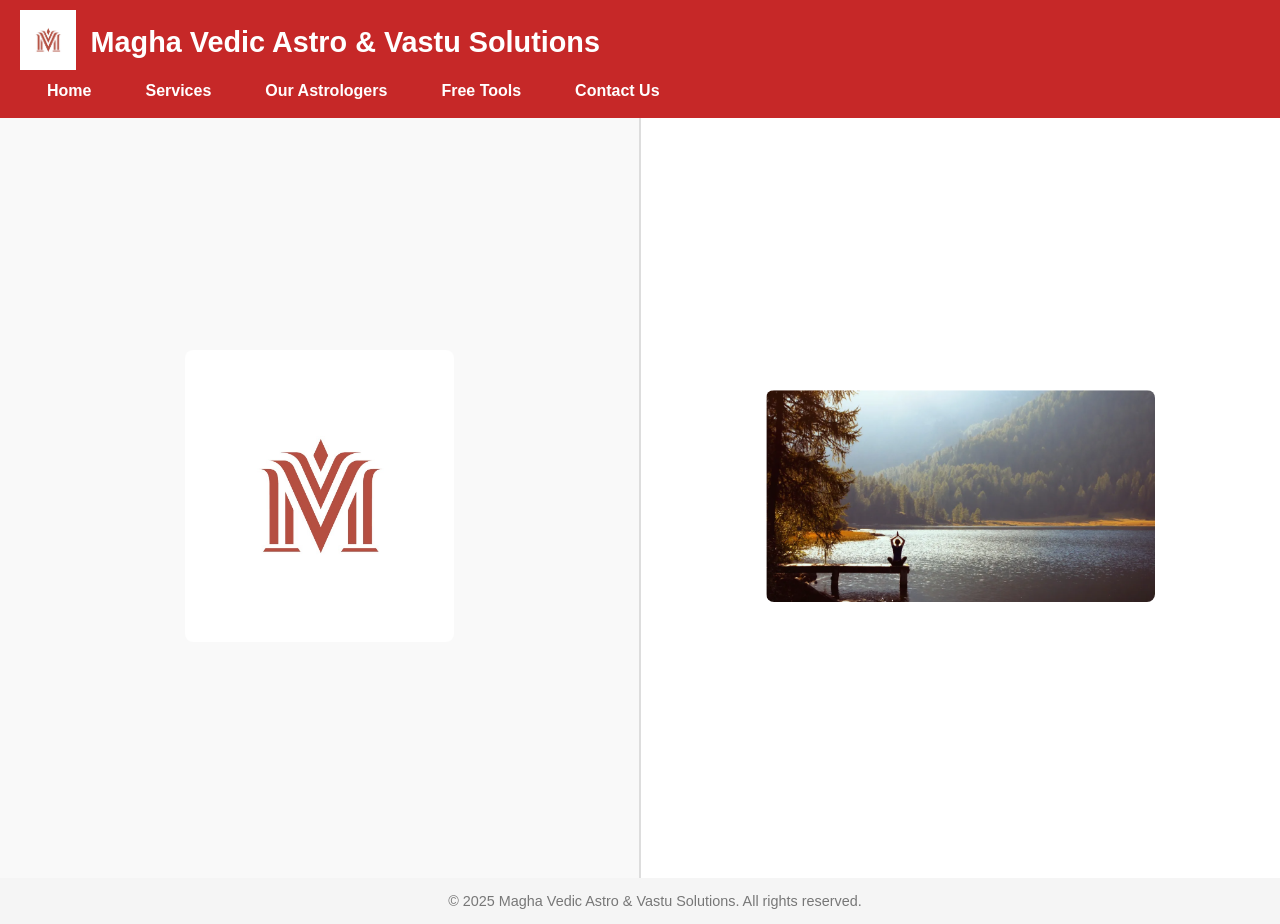
<file: index.html>
<!DOCTYPE html>
<html lang="en">
<head>
    <meta charset="UTF-8" />
    <meta name="viewport" content="width=device-width, initial-scale=1.0" />
    <title>Magha Astrology</title>
    <link rel="stylesheet" href="styles.css" />
    <link rel="icon" href="Magha-logo.png" type="image/png" />
</head>
<body>
<header>
    <div class="logo">
        <a href="index.html">
            <img src="Magha-logo.png" alt="Magha Astrology Logo" />
        </a>
        <h1>Magha Vedic Astro & Vastu Solutions</h1>
    </div>
    <nav>
        <ul>
            <li><a href="index.html">Home</a></li>
            <li><a href="services.html">Services</a></li>
            <li><a href="astrologers.html">Our Astrologers</a></li>
            <li>
                <a href="free-tools.html">Free Tools</a>
                <ul>
                    <li><a href="free-tool-1.html">Taarabala, Chandrabala and Gurubala Calculator</a></li>
                    <li><a href="free-tool-2.html">Panchaka Calculator</a></li>
                    <li><a href="free-tool-3.html">Kuja Dosha Calculator</a></li>
                </ul>
            </li>
            <li><a href="contact.html" class="active">Contact Us</a></li>
        </ul>
    </nav>
</header>


    <main class="split-container">
        <div class="split left">
            <div id="logoBlock">
                <img src="Magha-logo.png" alt="Magha Logo" class="content-img logo-main" />
            </div>
            <div id="logoTextBlock" class="hidden">
                <h2>Welcome to Magha Vedic Astro & Vastu Solutions</h2>
            </div>
        </div>

        <div class="split right">
            <div id="introBlock">
                <img src="Introduction-Photo.png" alt="Introduction Photo" class="content-img" />
            </div>
            <div id="introTextBlock" class="hidden">
                <p class="highlight-text">Let us all bow to the Pratyakshya Daiva Bhagavan Surya (Lord Sun)</p>
                <div class="intro-text">
                    <p>
                        Welcome to Magha Vedic Astro & Vastu Solutions, where ancient wisdom meets modern solutions.
                    </p>
                    <p>
                        At Magha, we specialize in Vedic astrology and Vastu solutions, drawing upon the profound insights of the Parashara Hora system, Prashna system, and Jaimini systems. Whether you seek clarity on life's intricate questions or guidance in navigating critical decisions, we are here to illuminate your path.
                    </p>
                    <p>
                        Our services encompass a spectrum of needs, from marriage matchmaking to business and relationship consultations. With a deep understanding of the cosmic influences on human affairs, we offer comprehensive remedies tailored to address diverse challenges.
                    </p>
                    <p>
                        Embracing the digital age, we extend our services both online and offline, ensuring accessibility and convenience without compromising the authenticity of ancient wisdom.
                    </p>
                    <p>
                        Step into the realm of Magha Vedic Astro & Vastu Solutions, where the timeless meets the timely, and discover the transformative power of Vedic insights.
                    </p>
                </div>
            </div>
        </div>
    </main>

    <footer>
        &copy; 2025 Magha Vedic Astro & Vastu Solutions. All rights reserved.
    </footer>
<script>
    let flipInterval;

    function startFlipping() {
        flipInterval = setInterval(flipContent, 2000); // flip every 2 seconds
    }

    function stopFlipping() {
        clearInterval(flipInterval);
    }

    function flipContent() {
        document.getElementById('logoBlock').classList.toggle('hidden');
        document.getElementById('logoTextBlock').classList.toggle('hidden');

        document.getElementById('introBlock').classList.toggle('hidden');
        document.getElementById('introTextBlock').classList.toggle('hidden');
    }

    // Start flipping initially
    startFlipping();

    // Add pause/resume on mouse events
    const leftPart = document.querySelector('.left');
    const rightPart = document.querySelector('.right');

    ['mousedown', 'touchstart'].forEach(evt => {
        leftPart.addEventListener(evt, stopFlipping);
        rightPart.addEventListener(evt, stopFlipping);
    });

    ['mouseup', 'touchend'].forEach(evt => {
        leftPart.addEventListener(evt, startFlipping);
        rightPart.addEventListener(evt, startFlipping);
    });
</script>
</body>
</html>
</file>
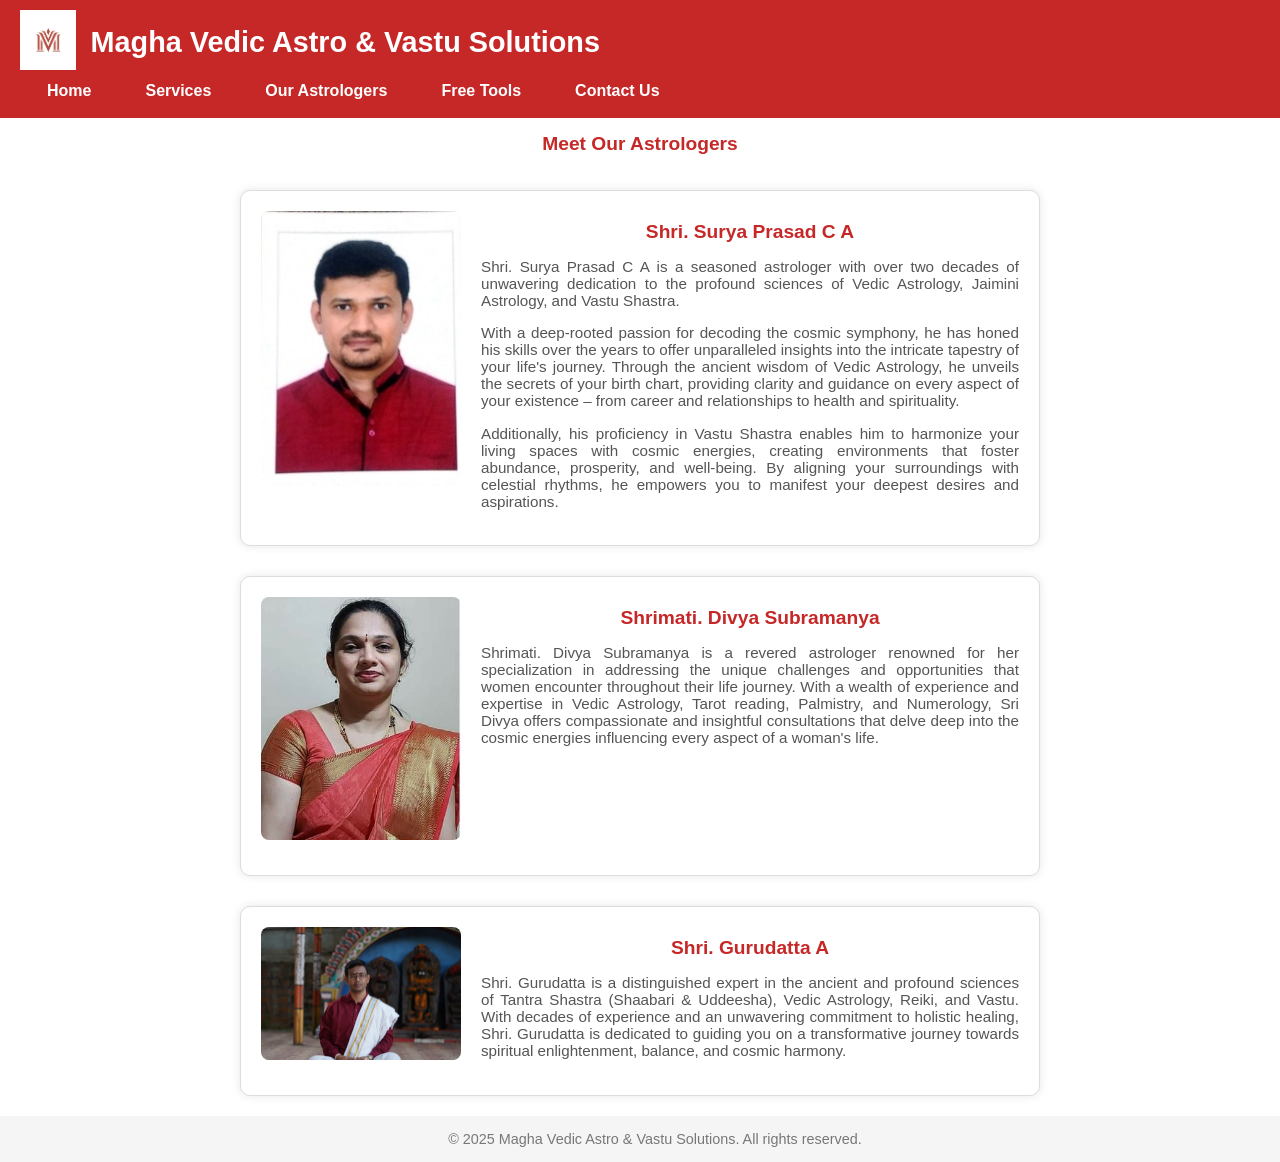
<file: astrologers.html>
<!DOCTYPE html>
<html lang="en">
<head>
    <meta charset="UTF-8" />
    <meta name="viewport" content="width=device-width, initial-scale=1.0" />
    <title>Our Astrologers - Magha Astrology</title>
    <link rel="stylesheet" href="styles.css" />
    <link rel="icon" href="Magha-logo.png" type="image/png" />
    <link rel="stylesheet" href="https://cdnjs.cloudflare.com/ajax/libs/font-awesome/6.4.0/css/all.min.css">
</head>
<body class="astrologers-page">
<header>
    <div class="logo">
        <a href="index.html">
            <img src="Magha-logo.png" alt="Magha Astrology Logo" />
        </a>
        <h1>Magha Vedic Astro & Vastu Solutions</h1>
    </div>
    <nav>
        <ul>
            <li><a href="index.html">Home</a></li>
            <li><a href="services.html">Services</a></li>
            <li><a href="astrologers.html">Our Astrologers</a></li>
            <li>
                <a href="free-tools.html">Free Tools</a>
                <ul>
                    <li><a href="free-tool-1.html">Taarabala, Chandrabala and Gurubala Calculator</a></li>
                    <li><a href="free-tool-2.html">Panchaka Calculator</a></li>
                    <li><a href="free-tool-3.html">Kuja Dosha Calculator</a></li>
                </ul>
            </li>
            <li><a href="contact.html" class="active">Contact Us</a></li>
        </ul>
    </nav>
</header>
    <main>
        <h1 class="page-title">Meet Our Astrologers</h1>
        <div class="astrologers-container">
            <!-- Astrologer 1 -->
            <div class="astrologer-card">
                <img src="Surya.jpg" alt="Astrologer 1 Photo" class="astrologer-photo" />
                <div class="astrologer-info">
                    <h2>Shri. Surya Prasad C A</h2>
                    <p>Shri. Surya Prasad C A is a seasoned astrologer with over two decades of unwavering dedication to the profound sciences of Vedic Astrology, Jaimini Astrology, and Vastu Shastra.</p>
                    <p>With a deep-rooted passion for decoding the cosmic symphony, he has honed his skills over the years to offer unparalleled insights into the intricate tapestry of your life's journey. Through the ancient wisdom of Vedic Astrology, he unveils the secrets of your birth chart, providing clarity and guidance on every aspect of your existence – from career and relationships to health and spirituality.</p>
                    <p>Additionally, his proficiency in Vastu Shastra enables him to harmonize your living spaces with cosmic energies, creating environments that foster abundance, prosperity, and well-being. By aligning your surroundings with celestial rhythms, he empowers you to manifest your deepest desires and aspirations.</p>
                </div>
            </div>

            <!-- Astrologer 2 -->
            <div class="astrologer-card">
                <img src="Divya.jpg" alt="Astrologer 2 Photo" class="astrologer-photo" />
                <div class="astrologer-info">
                    <h2>Shrimati. Divya Subramanya</h2>
                    <p>Shrimati. Divya Subramanya is a revered astrologer renowned for her specialization in addressing the unique challenges and opportunities that women encounter throughout their life journey. With a wealth of experience and expertise in Vedic Astrology, Tarot reading, Palmistry, and Numerology, Sri Divya offers compassionate and insightful consultations that delve deep into the cosmic energies influencing every aspect of a woman's life.</p>
                </div>
            </div>

            <!-- Astrologer 3 -->
            <div class="astrologer-card">
                <img src="Gurudatta.jpg" alt="Astrologer 3 Photo" class="astrologer-photo" />
                <div class="astrologer-info">
                    <h2>Shri. Gurudatta A</h2>
                    <p>Shri. Gurudatta is a distinguished expert in the ancient and profound sciences of Tantra Shastra (Shaabari & Uddeesha), Vedic Astrology, Reiki, and Vastu. With decades of experience and an unwavering commitment to holistic healing, Shri. Gurudatta is dedicated to guiding you on a transformative journey towards spiritual enlightenment, balance, and cosmic harmony.</p>
                </div>
            </div>
        </div>
    </main>

    <footer>
        &copy; 2025 Magha Vedic Astro & Vastu Solutions. All rights reserved.
    </footer>
</body>
</html>
</file>
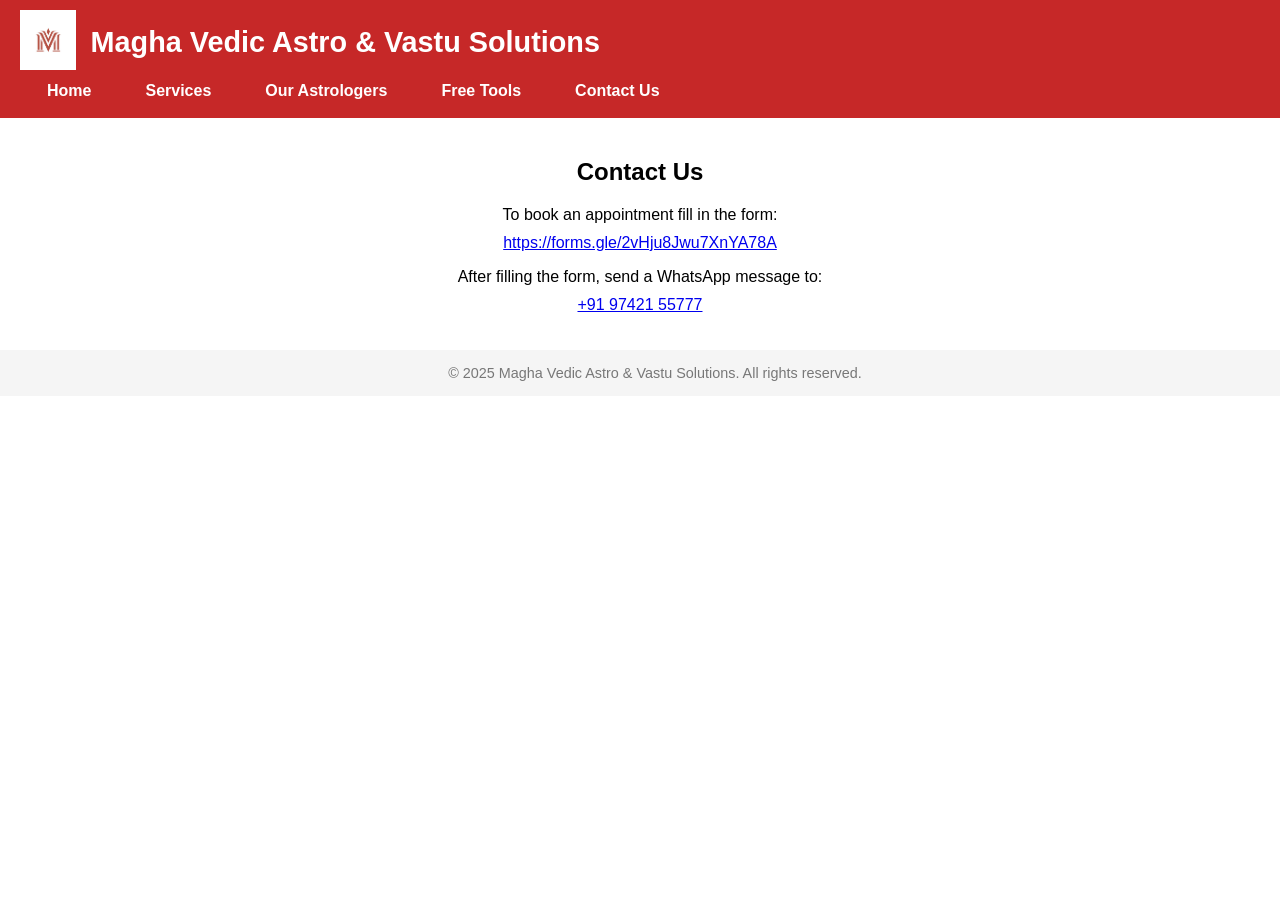
<file: Contact.html>
<!DOCTYPE html>
<html lang="en">
<head>
    <meta charset="UTF-8" />
    <meta name="viewport" content="width=device-width, initial-scale=1.0" />
    <title>Contact Us - Magha Astrology</title>
    <link rel="stylesheet" href="styles.css" />
    <link rel="icon" href="Magha-logo.png" type="image/png" />
    <style>
        .contact-content {
            text-align: center;
            max-width: 600px;
            margin: 0 auto;
            padding: 20px;
        }
        .contact-content a {
            display: inline-block;
            margin-top: 10px;
            word-break: break-word;
        }
    </style>
</head>
<body class="contact-page">
<header>
    <div class="logo">
        <a href="index.html">
            <img src="Magha-logo.png" alt="Magha Astrology Logo" />
        </a>
        <h1>Magha Vedic Astro & Vastu Solutions</h1>
    </div>
    <nav>
        <ul>
            <li><a href="index.html">Home</a></li>
            <li><a href="services.html">Services</a></li>
            <li><a href="astrologers.html">Our Astrologers</a></li>
            <li>
                <a href="free-tools.html">Free Tools</a>
                <ul>
                    <li><a href="free-tool-1.html">Taarabala, Chandrabala and Gurubala Calculator</a></li>
                    <li><a href="free-tool-2.html">Panchaka Calculator</a></li>
                    <li><a href="free-tool-3.html">Kuja Dosha Calculator</a></li>
                </ul>
            </li>
            <li><a href="contact.html" class="active">Contact Us</a></li>
        </ul>
    </nav>
</header>
    <main class="contact-content">
        <h2>Contact Us</h2>
        <p>
            To book an appointment fill in the form:<br />
            <a href="https://forms.gle/2vHju8Jwu7XnYA78A" target="_blank">
                https://forms.gle/2vHju8Jwu7XnYA78A
            </a>
        </p>
        <p>
            After filling the form, send a WhatsApp message to:<br />
            <a href="https://wa.me/919742155777" target="_blank">
                +91 97421 55777
            </a>
        </p>
    </main>

    <footer>
        &copy; 2025 Magha Vedic Astro & Vastu Solutions. All rights reserved.
    </footer>
</body>
</html>
</file>
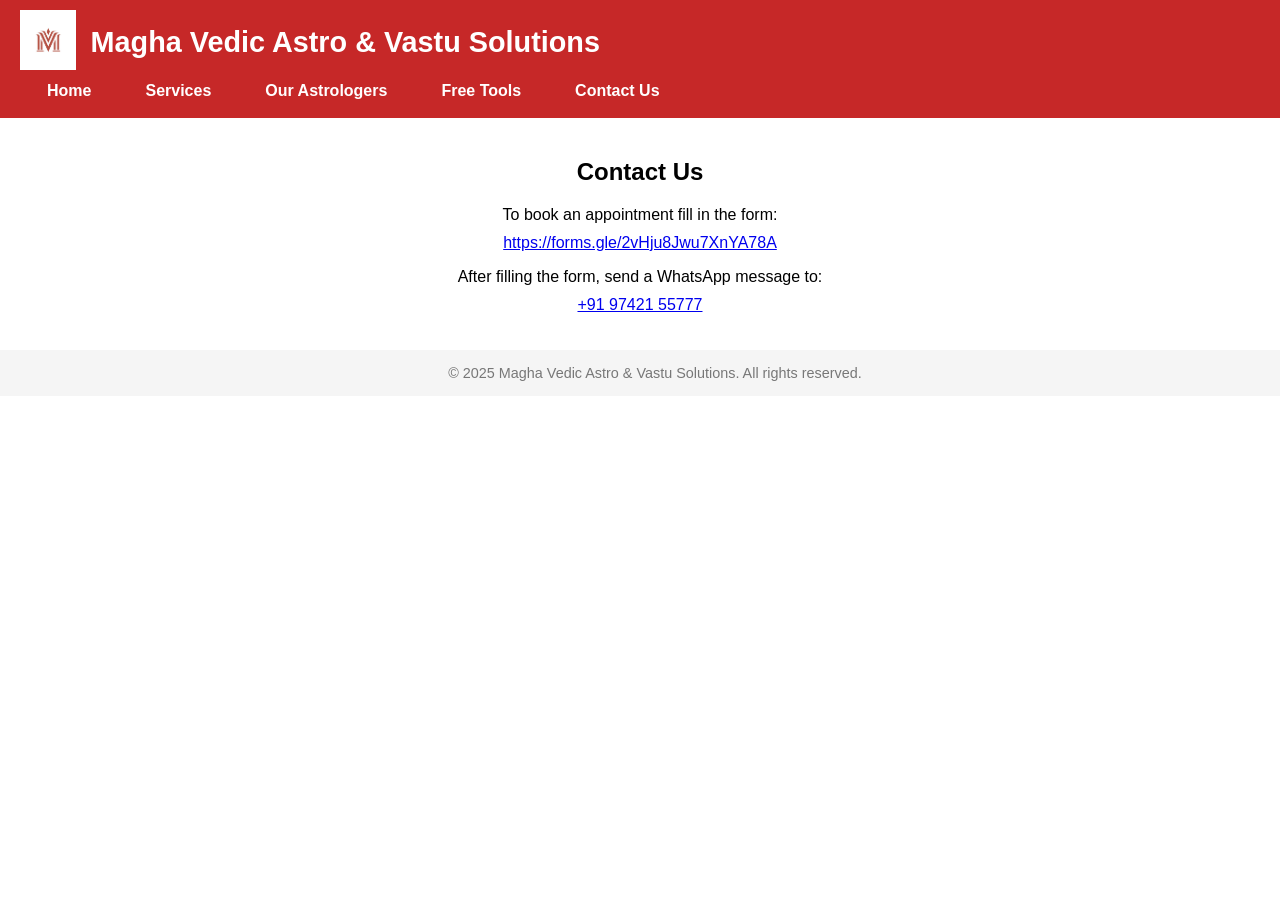
<file: contact.html>
<!DOCTYPE html>
<html lang="en">
<head>
    <meta charset="UTF-8" />
    <meta name="viewport" content="width=device-width, initial-scale=1.0" />
    <title>Contact Us - Magha Astrology</title>
    <link rel="stylesheet" href="styles.css" />
    <link rel="icon" href="Magha-logo.png" type="image/png" />
    <style>
        .contact-content {
            text-align: center;
            max-width: 600px;
            margin: 0 auto;
            padding: 20px;
        }
        .contact-content a {
            display: inline-block;
            margin-top: 10px;
            word-break: break-word;
        }
    </style>
</head>
<body class="contact-page">
<header>
    <div class="logo">
        <a href="index.html">
            <img src="Magha-logo.png" alt="Magha Astrology Logo" />
        </a>
        <h1>Magha Vedic Astro & Vastu Solutions</h1>
    </div>
    <nav>
        <ul>
            <li><a href="index.html">Home</a></li>
            <li><a href="services.html">Services</a></li>
            <li><a href="astrologers.html">Our Astrologers</a></li>
            <li>
                <a href="free-tools.html">Free Tools</a>
                <ul>
                    <li><a href="free-tool-1.html">Taarabala, Chandrabala and Gurubala Calculator</a></li>
                    <li><a href="free-tool-2.html">Panchaka Calculator</a></li>
                    <li><a href="free-tool-3.html">Kuja Dosha Calculator</a></li>
                </ul>
            </li>
            <li><a href="contact.html" class="active">Contact Us</a></li>
        </ul>
    </nav>
</header>
    <main class="contact-content">
        <h2>Contact Us</h2>
        <p>
            To book an appointment fill in the form:<br />
            <a href="https://forms.gle/2vHju8Jwu7XnYA78A" target="_blank">
                https://forms.gle/2vHju8Jwu7XnYA78A
            </a>
        </p>
        <p>
            After filling the form, send a WhatsApp message to:<br />
            <a href="https://wa.me/919742155777" target="_blank">
                +91 97421 55777
            </a>
        </p>
    </main>

    <footer>
        &copy; 2025 Magha Vedic Astro & Vastu Solutions. All rights reserved.
    </footer>
</body>
</html>
</file>
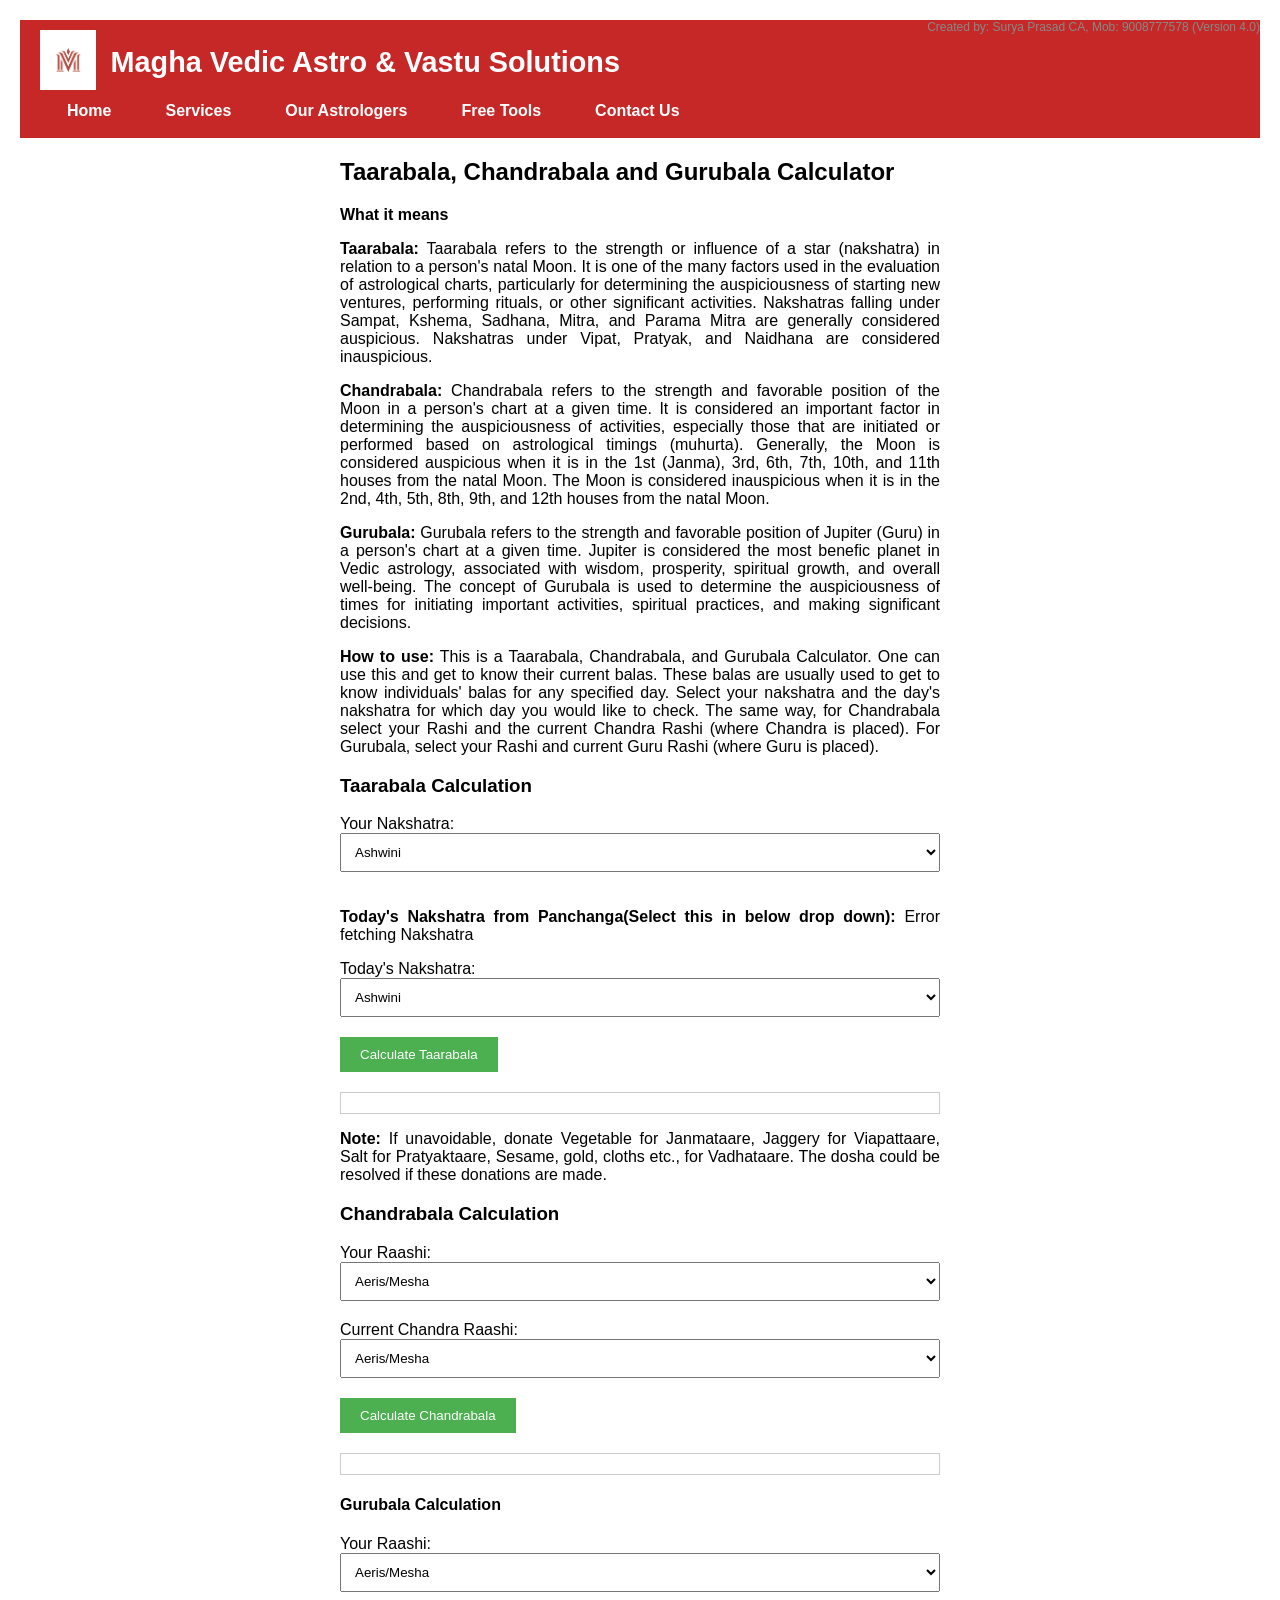
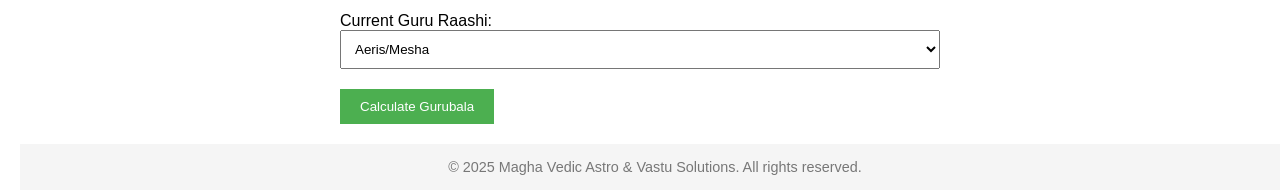
<file: free-tool-1.html>
<!DOCTYPE html>
<html lang="en">
<head>
    <meta charset="UTF-8" />
    <meta name="viewport" content="width=device-width, initial-scale=1.0" />
    <title>Magha Astrology - Tools</title>
    <link rel="stylesheet" href="styles.css" />
    <link rel="icon" href="Magha-logo.png" type="image/png" />
</head>
<body class="free-tool-2">
<header>
    <div class="logo">
        <a href="index.html">
            <img src="Magha-logo.png" alt="Magha Astrology Logo" />
        </a>
        <h1>Magha Vedic Astro & Vastu Solutions</h1>
    </div>
    <nav>
        <ul>
            <li><a href="index.html">Home</a></li>
            <li><a href="services.html">Services</a></li>
            <li><a href="astrologers.html">Our Astrologers</a></li>
            <li>
                <a href="free-tools.html">Free Tools</a>
                <ul>
                    <li><a href="free-tool-1.html">Taarabala, Chandrabala and Gurubala Calculator</a></li>
                    <li><a href="free-tool-2.html">Panchaka Calculator</a></li>
                    <li><a href="free-tool-3.html">Kuja Dosha Calculator</a></li>
                </ul>
            </li>
            <li><a href="contact.html" class="active">Contact Us</a></li>
        </ul>
    </nav>
</header>
    <main>
        <div class="tool-frame">
            <!DOCTYPE html>
<html lang="en">
<head>
<meta charset="UTF-8">
<meta name="viewport" content="width=device-width, initial-scale=1.0">
<title>Taarabala, Chandrabala and Gurubala Calculator</title>
<script src="https://code.jquery.com/jquery-3.6.0.min.js"></script>
<style>
    body {
        font-family: Arial, sans-serif;
        margin: 0;
        padding: 20px;
    }
    .container {
        max-width: 600px;
        margin: auto;
    }
    select {
        width: 100%;
        padding: 10px;
        margin-bottom: 20px;
    }
    button {
        padding: 10px 20px;
        background-color: #4CAF50;
        color: white;
        border: none;
        cursor: pointer;
    }
    button:hover {
        background-color: #45a049;
    }
    #result {
        margin-top: 20px;
        padding: 10px;
        border: 1px solid #ccc;
    }
    #chandraResult {
        margin-top: 20px;
        padding: 10px;
        border: 1px solid #ccc;
    }
    .good {
        background-color: lightgreen;
    }
    .not-good {
        background-color: lightcoral;
    }
	    .creator-note {
        position: absolute;
        top: 20px;
        right: 20px;
        font-size: 12px;
        color: #888;
    }
	.container p {
        text-align: justify;
    }
</style>
</head>
<body>
<div class="container">
    <h2>Taarabala, Chandrabala and Gurubala Calculator</h2>
	<p><strong>What it means</strong></p>
    <p><strong>Taarabala:</strong> Taarabala refers to the strength or influence of a star (nakshatra) in relation to a person's natal Moon. It is one of the many factors used in the evaluation of astrological charts, particularly for determining the auspiciousness of starting new ventures, performing rituals, or other significant activities. Nakshatras falling under Sampat, Kshema, Sadhana, Mitra, and Parama Mitra are generally considered auspicious. Nakshatras under Vipat, Pratyak, and Naidhana are considered inauspicious.</p>
    <p><strong>Chandrabala:</strong> Chandrabala refers to the strength and favorable position of the Moon in a person's chart at a given time. It is considered an important factor in determining the auspiciousness of activities, especially those that are initiated or performed based on astrological timings (muhurta). Generally, the Moon is considered auspicious when it is in the 1st (Janma), 3rd, 6th, 7th, 10th, and 11th houses from the natal Moon. The Moon is considered inauspicious when it is in the 2nd, 4th, 5th, 8th, 9th, and 12th houses from the natal Moon.</p>
    <p><strong>Gurubala:</strong> Gurubala refers to the strength and favorable position of Jupiter (Guru) in a person's chart at a given time. Jupiter is considered the most benefic planet in Vedic astrology, associated with wisdom, prosperity, spiritual growth, and overall well-being. The concept of Gurubala is used to determine the auspiciousness of times for initiating important activities, spiritual practices, and making significant decisions.</p>
    <p><strong>How to use:</strong> This is a Taarabala, Chandrabala, and Gurubala Calculator. One can use this and get to know their current balas. These balas are usually used to get to know individuals' balas for any specified day. Select your nakshatra and the day's nakshatra for which day you would like to check. The same way, for Chandrabala select your Rashi and the current Chandra Rashi (where Chandra is placed). For Gurubala, select your Rashi and current Guru Rashi (where Guru is placed).</p>
    <h3>Taarabala Calculation</h3>
    <label for="nakshatra">Your Nakshatra:</label>
    <select id="nakshatra">
        <option value="Ashwini">Ashwini</option>
        <option value="Bharani">Bharani</option>
		<option value="Krittika">Krittika</option>
		<option value="Rohini">Rohini</option>
		<option value="Mrigashira">Mrigashira</option>
		<option value="Ardra">Ardra</option>
		<option value="Punarvasu">Punarvasu</option>
		<option value="Pushya">Pushya</option>
		<option value="Ashlesha">Ashlesha</option>
		<option value="Magha">Magha</option>
		<option value="Purva Phalguni (Pubba)">Purva Phalguni (Pubba)</option>
		<option value="Uttara Phalguni (Uttara)">Uttara Phalguni (Uttara)</option>
		<option value="Hasta">Hasta</option>
		<option value="Chitra">Chitra</option>
		<option value="Swati">Swati</option>
		<option value="Vishakha">Vishakha</option>
		<option value="Anuradha">Anuradha</option>
		<option value="Jyeshtha">Jyeshtha</option>
		<option value="Mula">Mula</option>
		<option value="Purva Ashadha">Purva Ashadha</option>
		<option value="Uttara Ashadha">Uttara Ashadha</option>
		<option value="Shravana">Shravana</option>
		<option value="Dhanishta">Dhanishta</option>
		<option value="Shatabhisha">Shatabhisha</option>
		<option value="Purva Bhadrapada">Purva Bhadrapada</option>
		<option value="Uttara Bhadrapada">Uttara Bhadrapada</option>
		<option value="Revati">Revati</option>
    </select>
<p><strong>Today's Nakshatra from Panchanga(Select this in below drop down): </strong> <span id="liveNakshatra">Loading...</span></p>
    <label for="todayNakshatra">Today's Nakshatra:</label>
    <select id="todayNakshatra">
        <option value="Ashwini">Ashwini</option>
        <option value="Bharani">Bharani</option>
		<option value="Krittika">Krittika</option>
		<option value="Rohini">Rohini</option>
		<option value="Mrigashira">Mrigashira</option>
		<option value="Ardra">Ardra</option>
		<option value="Punarvasu">Punarvasu</option>
		<option value="Pushya">Pushya</option>
		<option value="Ashlesha">Ashlesha</option>
		<option value="Magha">Magha</option>
		<option value="Purva Phalguni (Pubba)">Purva Phalguni (Pubba)</option>
		<option value="Uttara Phalguni (Uttara)">Uttara Phalguni (Uttara)</option>
		<option value="Hasta">Hasta</option>
		<option value="Chitra">Chitra</option>
		<option value="Swati">Swati</option>
		<option value="Vishakha">Vishakha</option>
		<option value="Anuradha">Anuradha</option>
		<option value="Jyeshtha">Jyeshtha</option>
		<option value="Mula">Mula</option>
		<option value="Purva Ashadha">Purva Ashadha</option>
		<option value="Uttara Ashadha">Uttara Ashadha</option>
		<option value="Shravana">Shravana</option>
		<option value="Dhanishta">Dhanishta</option>
		<option value="Shatabhisha">Shatabhisha</option>
		<option value="Purva Bhadrapada">Purva Bhadrapada</option>
		<option value="Uttara Bhadrapada">Uttara Bhadrapada</option>
		<option value="Revati">Revati</option>
    </select>
    <button onclick="calculateTaarabala()">Calculate Taarabala</button>
    <div id="result"></div>
    <p><strong>Note:</strong> If unavoidable, donate Vegetable for Janmataare, Jaggery for Viapattaare, Salt for Pratyaktaare, Sesame, gold, cloths etc., for Vadhataare. The dosha could be resolved if these donations are made.</p>

    <h3>Chandrabala Calculation</h3>
    <label for="rashi">Your Raashi:</label>
    <select id="rashi">
        <option value="Aeris/Mesha">Aeris/Mesha</option>
        <option value="Taurus/Vrishabha">Taurus/Vrishabha</option>
		<option value="Gemini/Mithuna">Gemini/Mithuna</option>
		<option value="Cancer/Karkataka">Cancer/Karkataka</option>
		<option value="Leo/Simha">Leo/Simha</option>
		<option value="Virgo/Kanya">Virgo/Kanya</option>
		<option value="Libra/Tula">Libra/Tula</option>
		<option value="Scorpion/Vrischika">Scorpion/Vrischika</option>
		<option value="Sagittarius/Dhanu">Sagittarius/Dhanu</option>
		<option value="Capricorn/Makara">Capricorn/Makara</option>
		<option value="Aquarius/Kumbha">Aquarius/Kumbha</option>
		<option value="Pieces/Meena">Pieces/Meena</option>
    </select>
    <label for="currentChandraRaashi">Current Chandra Raashi:</label>
    <select id="currentChandraRaashi">
        <option value="Aeris/Mesha">Aeris/Mesha</option>
        <option value="Taurus/Vrishabha">Taurus/Vrishabha</option>
		<option value="Gemini/Mithuna">Gemini/Mithuna</option>
		<option value="Cancer/Karkataka">Cancer/Karkataka</option>
		<option value="Leo/Simha">Leo/Simha</option>
		<option value="Virgo/Kanya">Virgo/Kanya</option>
		<option value="Libra/Tula">Libra/Tula</option>
		<option value="Scorpion/Vrischika">Scorpion/Vrischika</option>
		<option value="Sagittarius/Dhanu">Sagittarius/Dhanu</option>
		<option value="Capricorn/Makara">Capricorn/Makara</option>
		<option value="Aquarius/Kumbha">Aquarius/Kumbha</option>
		<option value="Pieces/Meena">Pieces/Meena</option>
    </select>
    <button onclick="calculateChandrabala()">Calculate Chandrabala</button>
    <div id="chandraResult"></div>
	<h4>Gurubala Calculation</h4>
	<label for="yourRaashi">Your Raashi:</label>
	<select id="yourRaashi">
        <option value="Aeris/Mesha">Aeris/Mesha</option>
        <option value="Taurus/Vrishabha">Taurus/Vrishabha</option>
		<option value="Gemini/Mithuna">Gemini/Mithuna</option>
		<option value="Cancer/Karkataka">Cancer/Karkataka</option>
		<option value="Leo/Simha">Leo/Simha</option>
		<option value="Virgo/Kanya">Virgo/Kanya</option>
		<option value="Libra/Tula">Libra/Tula</option>
		<option value="Scorpion/Vrischika">Scorpion/Vrischika</option>
		<option value="Sagittarius/Dhanu">Sagittarius/Dhanu</option>
		<option value="Capricorn/Makara">Capricorn/Makara</option>
		<option value="Aquarius/Kumbha">Aquarius/Kumbha</option>
		<option value="Pieces/Meena">Pieces/Meena</option>
	</select>
	<label for="currentGuruRaashi">Current Guru Raashi:</label>
	<select id="currentGuruRaashi">
        <option value="Aeris/Mesha">Aeris/Mesha</option>
        <option value="Taurus/Vrishabha">Taurus/Vrishabha</option>
		<option value="Gemini/Mithuna">Gemini/Mithuna</option>
		<option value="Cancer/Karkataka">Cancer/Karkataka</option>
		<option value="Leo/Simha">Leo/Simha</option>
		<option value="Virgo/Kanya">Virgo/Kanya</option>
		<option value="Libra/Tula">Libra/Tula</option>
		<option value="Scorpion/Vrischika">Scorpion/Vrischika</option>
		<option value="Sagittarius/Dhanu">Sagittarius/Dhanu</option>
		<option value="Capricorn/Makara">Capricorn/Makara</option>
		<option value="Aquarius/Kumbha">Aquarius/Kumbha</option>
		<option value="Pieces/Meena">Pieces/Meena</option>
	</select>
	<button onclick="calculateGurubala()">Calculate Gurubala</button>
	<div id="gurubalaResult" style="margin-top: 20px;"></div>
    <div class="creator-note">Created by: Surya Prasad CA, Mob: 9008777578 (Version 4.0)</div>
</div>
</div>
<script>
    var nakshatras = ['Ashwini', 'Bharani', 'Krittika', 'Rohini', 'Mrigashira', 'Ardra', 'Punarvasu', 'Pushya', 'Ashlesha', 'Magha', 'Purva Phalguni (Pubba)', 'Uttara Phalguni (Uttara)', 'Hasta', 'Chitra', 'Swati', 'Vishakha', 'Anuradha', 'Jyeshtha', 'Mula', 'Purva Ashadha', 'Uttara Ashadha', 'Shravana', 'Dhanishta', 'Shatabhisha', 'Purva Bhadrapada', 'Uttara Bhadrapada', 'Revati'];
    var rashis = ['Aeris/Mesha', 'Taurus/Vrishabha', 'Gemini/Mithuna', 'Cancer/Karkataka', 'Leo/Simha', 'Virgo/Kanya', 'Libra/Tula', 'Scorpion/Vrischika', 'Sagittarius/Dhanu', 'Capricorn/Makara', 'Aquarius/Kumbha', 'Pieces/Meena'];
    var taarabalaResults = ['Janmataare (Not good)', 'Sampattaare (Good)', 'Vipattaare (Not good)', 'Kshemataare (Good)', 'Pratyaktaare (Not good)', 'Saadhakataare (Good)', 'Vadhataare (Not good)', 'Mitrataare (Good)', 'Paramamaitrataare (Good)'];
function calculateTaarabala() {
    var nakshatraList = document.getElementById("nakshatra");
    var todayNakshatraList = document.getElementById("todayNakshatra");
    var selectedNakshatra = nakshatraList.value;
    var todayNakshatra = todayNakshatraList.value;

    var nakshatraIndex = nakshatras.indexOf(selectedNakshatra);
    var todayNakshatraIndex = nakshatras.indexOf(todayNakshatra);

    if (nakshatraIndex !== -1 && todayNakshatraIndex !== -1) {
        var count = 0;

        // Iterate through each nakshatra until today's nakshatra is reached
        for (var i = nakshatraIndex; i !== todayNakshatraIndex; i = (i + 1) % nakshatras.length) {
            count++;
        }

        // Add 1 for the final nakshatra (today's nakshatra)
        count++;

        // Calculate the remainder when divided by 9
        var remainder = count % 9;

        // Get the corresponding taarabala result
        var resultTaarabala = taarabalaResults[remainder === 0 ? 8 : remainder - 1];

        // Display the result
        document.getElementById("result").innerText = "Taarabala for the selected Nakshatras is: " + resultTaarabala;
    } else {
        document.getElementById("result").innerText = "One or both of the selected Nakshatras were not found in the list.";
    }

    // Set background color based on result
    var resultElement = document.getElementById("result");
    var resultText = resultElement.innerText;
    if (resultText.includes("Good")) {
        resultElement.style.backgroundColor = "lightgreen";
    } else if (resultText.includes("Not good")) {
        resultElement.style.backgroundColor = "lightcoral";
    } else {
        // Reset to default styling if neither "Good" nor "Not good" is found
        resultElement.style.backgroundColor = "";
    }
}
function calculateChandrabala() {
    var rashiList = document.getElementById("rashi");
    var currentChandraRaashiList = document.getElementById("currentChandraRaashi");
    var selectedRashi = rashiList.value;
    var currentChandraRaashi = currentChandraRaashiList.value;

    var rashiIndex = rashis.indexOf(selectedRashi);
    var currentChandraRaashiIndex = rashis.indexOf(currentChandraRaashi);

    if (rashiIndex !== -1 && currentChandraRaashiIndex !== -1) {
        var count = getCountForChandrabala(selectedRashi, currentChandraRaashi);
        var chandrabalaResult = getChandrabalaResult(count);
        document.getElementById("chandraResult").innerText = "Chandrabala for the selected Rashis is: " + chandrabalaResult;
    } else {
        document.getElementById("chandraResult").innerText = "One or both of the selected Rashis were not found in the list.";
    }
	var chandraResultElement = document.getElementById("chandraResult");
	var chandraResultText = "Chandrabala for the selected Rashis is: " + chandrabalaResult;
    chandraResultElement.innerText = chandraResultText;
	   if (chandraResultText.includes("Good")) {
        chandraResultElement.style.backgroundColor = "lightgreen";
    } else if (chandraResultText.includes("Not good")) {
        chandraResultElement.style.backgroundColor = "lightcoral";
    } else {
        // Reset to default styling if neither "Good" nor "Not good" is found
        chandraResultElement.style.backgroundColor = "";
    }	
}

function getCountForChandrabala(selectedRashi, currentChandraRaashi) {
    var selectedRashiIndex = rashis.indexOf(selectedRashi);
    var currentChandraRaashiIndex = rashis.indexOf(currentChandraRaashi);

    if (selectedRashiIndex <= currentChandraRaashiIndex) {
        return currentChandraRaashiIndex - selectedRashiIndex + 1;
    } else {
        return rashis.length - selectedRashiIndex + currentChandraRaashiIndex + 1;
    }
}
function getChandrabalaResult(count) {
    switch (count) {
        case 1:
            return 'Dehasoukhya (Good)';
        case 2:
            return 'Kalaha (Not good)';
        case 3:
            return 'Dravyalaabha (Good)';
        case 4:
            return 'Rogabhaya (Not good)';
        case 5:
            return 'Karyavikalpa (Not good)';
        case 6:
            return 'Shatrunaasha (Good)';
        case 7:
            return 'Soukhyavriddhi (Good)';
        case 8:
            return 'Arogyavriddhi (Good)';
        case 9:
            return 'Karyataamasa (Not good)';
        case 10:
            return 'Udyogavriddhi (Good)';
        case 11:
            return 'Ishtarthasiddhi (Good)';
        case 12:
            return 'Dhanavyaya (Not good)';
        default:
            return 'Invalid count';
    }
}

function highlightResult(elementId, result) {
    var element = document.getElementById(elementId);
    element.innerText = result;
    element.classList.remove("good", "not-good"); // Remove existing classes
    if (result.includes("Good")) {
        element.classList.add("good");
    } else if (result.includes("Not good")) {
        element.classList.add("not-good");
    }
}
function calculateGurubala() {
    var yourRaashiList = document.getElementById("yourRaashi");
    var currentGuruRaashiList = document.getElementById("currentGuruRaashi");
    var yourRaashi = yourRaashiList.value;
    var currentGuruRaashi = currentGuruRaashiList.value;

    // Check if both Raashis are selected
    if (yourRaashi && currentGuruRaashi) {
        var combination = yourRaashi + " - " + currentGuruRaashi;
        var result = getGurubalaResult(combination);
        displayGurubalaResult(result);
    } else {
        displayGurubalaResult("Please select both your Raashi and current Guru Raashi.");
    }
}
function getGurubalaResult(combination) {
    switch (combination) {
        case "Aeris/Mesha - Taurus/Vrishabha":
        case "Aeris/Mesha - Leo/Simha":
        case "Aeris/Mesha - Libra/Tula":
        case "Aeris/Mesha - Sagittarius/Dhanu":
        case "Aeris/Mesha - Aquarius/Kumbha":
        case "Taurus/Vrishabha - Gemini/Mithuna":
        case "Taurus/Vrishabha - Virgo/Kanya":
        case "Taurus/Vrishabha - Scorpion/Vrischika":
        case "Taurus/Vrishabha - Capricorn/Makara":
        case "Taurus/Vrishabha - Pieces/Meena":
        case "Gemini/Mithuna - Aeris/Mesha":
        case "Gemini/Mithuna - Cancer/Karkataka":
        case "Gemini/Mithuna - Libra/Tula":
        case "Gemini/Mithuna - Sagittarius/Dhanu":
        case "Gemini/Mithuna - Aquarius/Kumbha":
        case "Cancer/Karkataka - Taurus/Vrishabha":
        case "Cancer/Karkataka - Leo/Simha":
        case "Cancer/Karkataka - Scorpion/Vrischika":
        case "Cancer/Karkataka - Capricorn/Makara":
        case "Cancer/Karkataka - Pieces/Meena":
        case "Leo/Simha - Aeris/Mesha":
        case "Leo/Simha - Gemini/Mithuna":
        case "Leo/Simha - Virgo/Kanya":
        case "Leo/Simha - Sagittarius/Dhanu":
        case "Leo/Simha - Aquarius/Kumbha":
        case "Virgo/Kanya - Taurus/Vrishabha":
        case "Virgo/Kanya - Cancer/Karkataka":
        case "Virgo/Kanya - Libra/Tula":
        case "Virgo/Kanya - Capricorn/Makara":
        case "Virgo/Kanya - Pieces/Meena":
        case "Libra/Tula - Aeris/Mesha":
        case "Libra/Tula - Gemini/Mithuna":
        case "Libra/Tula - Leo/Simha":
        case "Libra/Tula - Scorpion/Vrischika":
        case "Libra/Tula - Aquarius/Kumbha":
        case "Scorpion/Vrischika - Taurus/Vrishabha":
        case "Scorpion/Vrischika - Cancer/Karkataka":
        case "Scorpion/Vrischika - Virgo/Kanya":
        case "Scorpion/Vrischika - Sagittarius/Dhanu":
        case "Scorpion/Vrischika - Pieces/Meena":
        case "Sagittarius/Dhanu - Aeris/Mesha":
        case "Sagittarius/Dhanu - Gemini/Mithuna":
        case "Sagittarius/Dhanu - Leo/Simha":
        case "Sagittarius/Dhanu - Libra/Tula":
        case "Sagittarius/Dhanu - Capricorn/Makara":
        case "Capricorn/Makara - Taurus/Vrishabha":
        case "Capricorn/Makara - Cancer/Karkataka":
        case "Capricorn/Makara - Virgo/Kanya":
        case "Capricorn/Makara - Scorpion/Vrischika":
        case "Capricorn/Makara - Aquarius/Kumbha":
        case "Aquarius/Kumbha - Gemini/Mithuna":
        case "Aquarius/Kumbha - Leo/Simha":
        case "Aquarius/Kumbha - Libra/Tula":
        case "Aquarius/Kumbha - Sagittarius/Dhanu":
        case "Aquarius/Kumbha - Pieces/Meena":
        case "Pieces/Meena - Aeris/Mesha":
        case "Pieces/Meena - Cancer/Karkataka":
        case "Pieces/Meena - Virgo/Kanya":
        case "Pieces/Meena - Scorpion/Vrischika":
        case "Pieces/Meena - Capricorn/Makara":
            return "Yes";
        default:
            return "No";
    }
}
function displayGurubalaResult(result) {
    document.getElementById("gurubalaResult").innerHTML = "Gurubala: " + result;
}
function displayGurubalaResult(result) {
    var gurubalaResultElement = document.getElementById("gurubalaResult");
    gurubalaResultElement.innerText = "Gurubala for the selected Raashis is: " + result;

    // Apply styling based on result content
    if (result === "Yes") {
        gurubalaResultElement.style.backgroundColor = "lightgreen";
    } else {
        gurubalaResultElement.style.backgroundColor = "lightcoral";
    }
}

</script>
<script>
document.addEventListener('DOMContentLoaded', function () {
    const today = new Date();
    const yyyy = today.getFullYear();
    const mm = today.getMonth() + 1; // no leading zero
    const dd = today.getDate();      // no leading zero

    fetch('https://magha-astrology.vercel.app/api/proxy', {
        method: 'POST',
        headers: {
            'Content-Type': 'application/json'
        },
        body: JSON.stringify({
            year: yyyy,
            month: mm,
            date: dd
        })
    })
    .then(response => response.json())
    .then(data => {
        console.log(data); // debug

        if (data.output && data.output.name) {
            document.getElementById('liveNakshatra').innerText = data.output.name;
            document.getElementById('todayNakshatra').value = data.output.name;
        } else {
            document.getElementById('liveNakshatra').innerText = 'Not available';
        }
    })
    .catch(error => {
        console.error('Error fetching data:', error);
        document.getElementById('liveNakshatra').innerText = 'Error fetching Nakshatra';
    });
});
</script>
</body>
</html>
        </div>
    </main>

    <footer>
        &copy; 2025 Magha Vedic Astro & Vastu Solutions. All rights reserved.
    </footer>
</body>
</html>
</file>
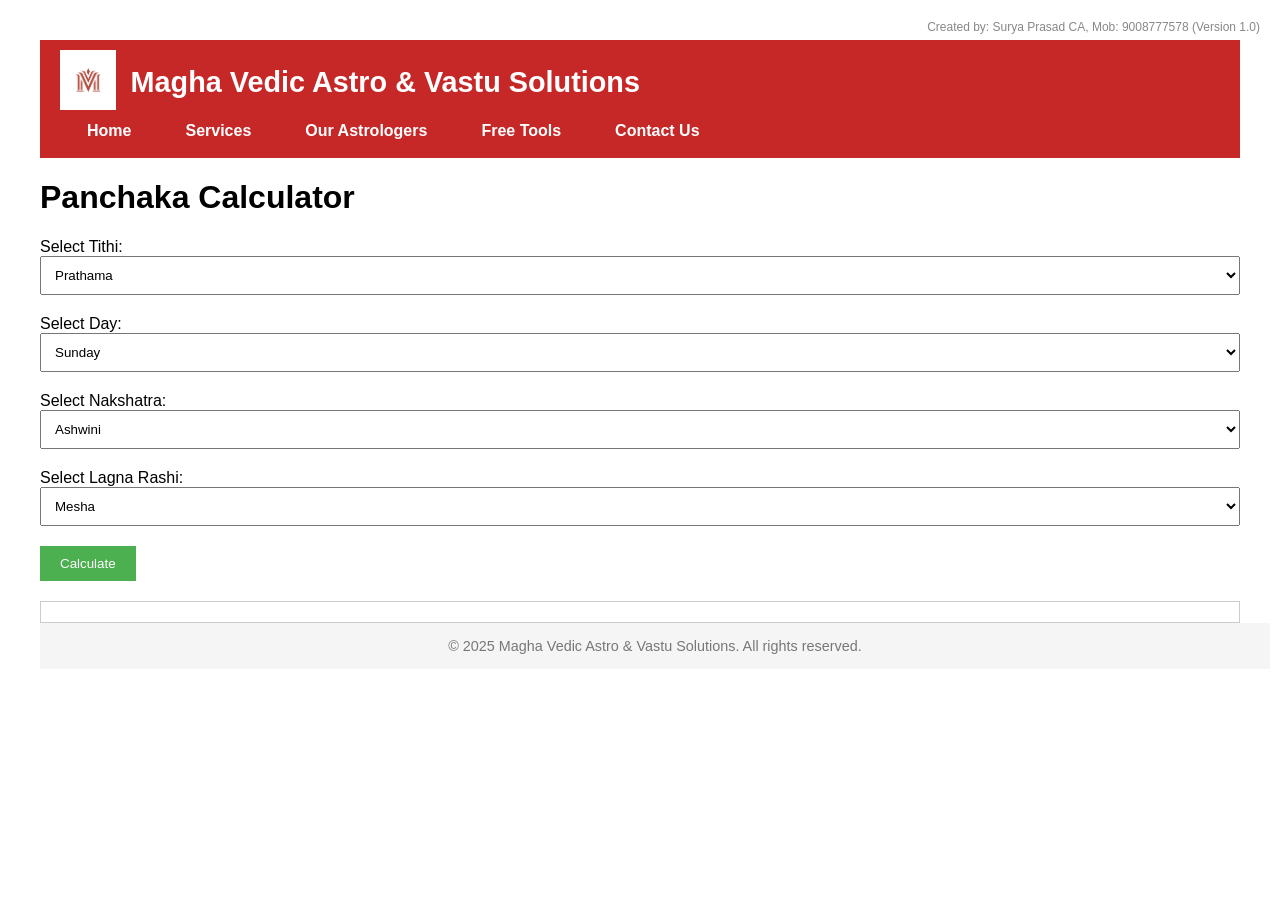
<file: free-tool-2.html>
<!DOCTYPE html>
<html lang="en">
<head>
    <meta charset="UTF-8" />
    <meta name="viewport" content="width=device-width, initial-scale=1.0" />
    <title>Magha Astrology - Tools</title>
    <link rel="stylesheet" href="styles.css" />
    <link rel="icon" href="Magha-logo.png" type="image/png" />
</head>
<body class="free-tool-2">
<header>
    <div class="logo">
        <a href="index.html">
            <img src="Magha-logo.png" alt="Magha Astrology Logo" />
        </a>
        <h1>Magha Vedic Astro & Vastu Solutions</h1>
    </div>
    <nav>
        <ul>
            <li><a href="index.html">Home</a></li>
            <li><a href="services.html">Services</a></li>
            <li><a href="astrologers.html">Our Astrologers</a></li>
            <li>
                <a href="free-tools.html">Free Tools</a>
                <ul>
                    <li><a href="free-tool-1.html">Taarabala, Chandrabala and Gurubala Calculator</a></li>
                    <li><a href="free-tool-2.html">Panchaka Calculator</a></li>
                    <li><a href="free-tool-3.html">Kuja Dosha Calculator</a></li>
                </ul>
            </li>
            <li><a href="contact.html" class="active">Contact Us</a></li>
        </ul>
    </nav>
</header>
    <main>
        <div class="tool-frame">
            <title>Panchaka Calculator</title>
    <style>
        body {
            font-family: Arial, sans-serif;
            margin: 20px;
			padding: 20px;
        }
    .container {
        max-width: 600px;
        margin: auto;
    }
    select {
        width: 100%;
        padding: 10px;
        margin-bottom: 20px;
    }
    button {
        padding: 10px 20px;
        background-color: #4CAF50;
        color: white;
        border: none;
        cursor: pointer;
    }
    button:hover {
        background-color: #45a049;
    }
	#result.good {
		background-color: lightgreen;
		color: darkgreen;
		border-color: green;
	}
	#result.not-good {
		background-color: lightcoral;
		color: darkred;
		border-color: red;
	}
	#result {
    margin-top: 20px; /* Creates a gap below the button */
    padding: 10px;
    border: 1px solid #ccc;
    text-align: center;
    font-weight: bold;
	}
	.creator-note {
        position: absolute;
        top: 20px;
        right: 20px;
        font-size: 12px;
        color: #888;
    }
	.container p {
        text-align: justify;
    }
    </style>
</head>
<body>
    <h1>Panchaka Calculator</h1>
    <form id="panchakaForm">
        <div class="form-group">
            <label for="tithi">Select Tithi:</label>
            <select id="tithi" required>
                <option value="1">Prathama</option>
                <option value="2">Dwitiya</option>
                <option value="3">Tritiya</option>
                <option value="4">Chaturthi</option>
                <option value="5">Panchami</option>
                <option value="6">Shashti</option>
                <option value="7">Saptami</option>
                <option value="8">Ashtami</option>
                <option value="9">Navami</option>
                <option value="10">Dashami</option>
                <option value="11">Ekadashi</option>
                <option value="12">Dwadashi</option>
                <option value="13">Trayodashi</option>
                <option value="14">Chaturdashi</option>
                <option value="15">Purnima</option>
                <option value="15">Amavasya</option>
            </select>
        </div>

        <div class="form-group">
            <label for="day">Select Day:</label>
            <select id="day" required>
                <option value="1">Sunday</option>
                <option value="2">Monday</option>
                <option value="3">Tuesday</option>
                <option value="4">Wednesday</option>
                <option value="5">Thursday</option>
                <option value="6">Friday</option>
                <option value="7">Saturday</option>
            </select>
        </div>

        <div class="form-group">
            <label for="nakshatra">Select Nakshatra:</label>
            <select id="nakshatra" required>
                <option value="1">Ashwini</option>
                <option value="2">Bharani</option>
                <option value="3">Krittika</option>
                <option value="4">Rohini</option>
                <option value="5">Mrigashira</option>
                <option value="6">Ardra</option>
                <option value="7">Punarvasu</option>
                <option value="8">Pushya</option>
                <option value="9">Ashlesha</option>
                <option value="10">Magha</option>
                <option value="11">Purva Phalguni</option>
                <option value="12">Uttara Phalguni</option>
                <option value="13">Hasta</option>
                <option value="14">Chitra</option>
                <option value="15">Swati</option>
                <option value="16">Vishakha</option>
                <option value="17">Anuradha</option>
                <option value="18">Jyeshtha</option>
                <option value="19">Mula</option>
                <option value="20">Purva Ashadha</option>
                <option value="21">Uttara Ashadha</option>
                <option value="22">Shravana</option>
                <option value="23">Dhanishta</option>
                <option value="24">Shatabhisha</option>
                <option value="25">Purva Bhadrapada</option>
                <option value="26">Uttara Bhadrapada</option>
                <option value="27">Revati</option>
            </select>
        </div>

        <div class="form-group">
            <label for="lagna">Select Lagna Rashi:</label>
            <select id="lagna" required>
                <option value="1" data-extra="5">Mesha</option>
                <option value="2" data-extra="7">Vrishabha</option>
                <option value="3" data-extra="0">Mithuna</option>
                <option value="4" data-extra="0">Karka</option>
                <option value="5" data-extra="0">Simha</option>
                <option value="6" data-extra="0">Kanya</option>
                <option value="7" data-extra="0">Tula</option>
                <option value="8" data-extra="0">Vrischika</option>
                <option value="9" data-extra="2">Makara</option>
                <option value="10" data-extra="4">Kumbha</option>
                <option value="11" data-extra="6">Meena</option>
            </select>
        </div>

        <button type="button" onclick="calculatePanchaka()">Calculate</button>
    </form>

    <div id="result"></div>
	<div class="creator-note">Created by: Surya Prasad CA, Mob: 9008777578 (Version 1.0)</div>
    <script>
        function calculatePanchaka() {
			const tithi = parseInt(document.getElementById("tithi").value);
			const day = parseInt(document.getElementById("day").value);
			const nakshatra = parseInt(document.getElementById("nakshatra").value);
			const lagnaElement = document.getElementById("lagna");
			const lagna = parseInt(lagnaElement.value);
			const extra = parseInt(lagnaElement.options[lagnaElement.selectedIndex].dataset.extra);

			// Calculate total
			const total = tithi + day + nakshatra + lagna + extra;

			// Calculate remainder
			const remainder = total % 9;

			// Determine result
			const ashubaReminders = [1, 2, 4, 6, 8];
			const isAshubha = ashubaReminders.includes(remainder);

			const resultText = isAshubha
			? `Ashubha: Reminder is ${remainder} (${getAshubhaDescription(remainder)})`
			: `Shubha: Reminder is ${remainder}`;

			// Update the result container
			const resultElement = document.getElementById("result");
			resultElement.innerText = resultText;

			// Apply class based on result
			resultElement.className = isAshubha ? "not-good" : "good";
		}

		function getAshubhaDescription(remainder) {
			const descriptions = {
				1: "Mrityu Baadhe",
				2: "Agni Baadhe",
				4: "Raja Baadhe",
				6: "Chora Baadhe",
				8: "Roga Baadhe"
			};
		return descriptions[remainder] || "Unknown Baadhe";
		}
    </script>
        </div>
    </main>

    <footer>
        &copy; 2025 Magha Vedic Astro & Vastu Solutions. All rights reserved.
    </footer>
</body>
</html>
</file>
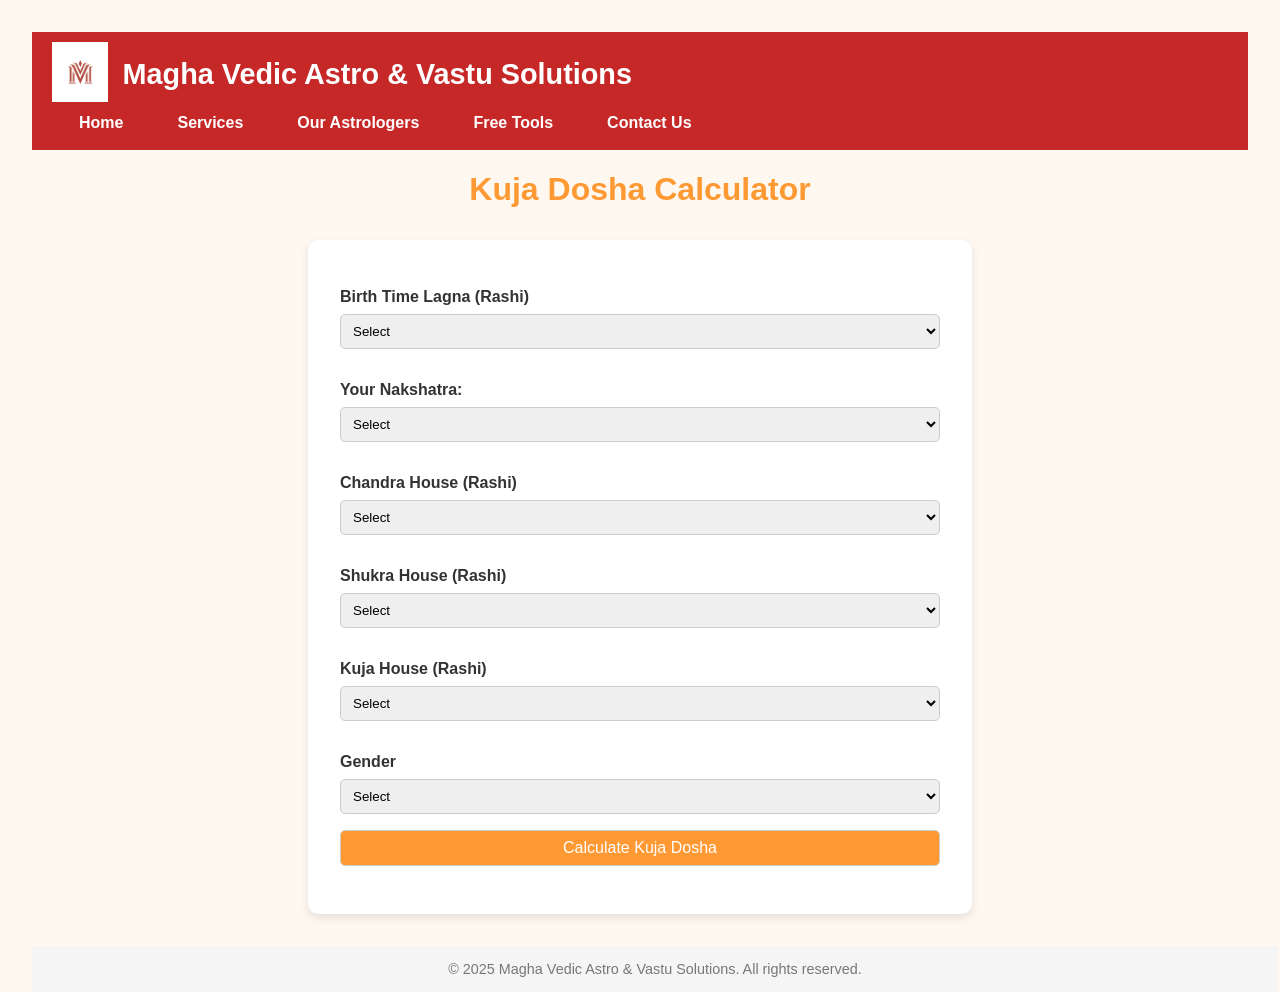
<file: free-tool-3.html>
<!DOCTYPE html>
<html lang="en">
<head>
    <meta charset="UTF-8" />
    <meta name="viewport" content="width=device-width, initial-scale=1.0" />
    <title>Magha Astrology - Tools</title>
    <link rel="stylesheet" href="styles.css" />
    <link rel="icon" href="Magha-logo.png" type="image/png" />
</head>
<body class="free-tool-2">
<header>
    <div class="logo">
        <a href="index.html">
            <img src="Magha-logo.png" alt="Magha Astrology Logo" />
        </a>
        <h1>Magha Vedic Astro & Vastu Solutions</h1>
    </div>
    <nav>
        <ul>
            <li><a href="index.html">Home</a></li>
            <li><a href="services.html">Services</a></li>
            <li><a href="astrologers.html">Our Astrologers</a></li>
            <li>
                <a href="free-tools.html">Free Tools</a>
                <ul>
                    <li><a href="free-tool-1.html">Taarabala, Chandrabala and Gurubala Calculator</a></li>
                    <li><a href="free-tool-2.html">Panchaka Calculator</a></li>
                    <li><a href="free-tool-3.html">Kuja Dosha Calculator</a></li>
                </ul>
            </li>
            <li><a href="contact.html" class="active">Contact Us</a></li>
        </ul>
    </nav>
</header>
    <main>
        <div class="tool-frame">
            <!DOCTYPE html>
<html lang="en">
<head>
  <meta charset="UTF-8">
  <title>Kuja Dosha Calculator</title>
  <style>
    body {
      font-family: Arial, sans-serif;
      background-color: #fff8f0;
      color: #333;
      padding: 2rem;
    }
    h1 {
      text-align: center;
      color: #ff9933;
    }
    form {
      max-width: 600px;
      margin: 2rem auto;
      background: white;
      padding: 2rem;
      border-radius: 10px;
      box-shadow: 0 4px 10px rgba(0,0,0,0.1);
    }
    label {
      display: block;
      margin: 1rem 0 0.5rem;
      font-weight: bold;
    }
    select, button {
      width: 100%;
      padding: 0.5rem;
      margin-bottom: 1rem;
      border: 1px solid #ccc;
      border-radius: 5px;
    }
    button {
      background-color: #ff9933;
      color: white;
      font-size: 1rem;
      cursor: pointer;
    }
    button:hover {
      background-color: #e68a00;
    }
    .result {
      margin-top: 2rem;
      text-align: center;
      font-size: 1.2rem;
      color: green;
    }
    .reason {
      margin-top: 1rem;
      text-align: center;
      font-size: 1rem;
      color: #555;
    }
  </style>
</head>
<body>

  <h1>Kuja Dosha Calculator</h1>

  <form id="kujaForm">
    <label for="birthTime">Birth Time Lagna (Rashi)</label>
    <select id="birthTime" required>
      <option value="">Select</option>
      <option value="1">Mesha (Aries)</option>
      <option value="2">Vrishabha (Taurus)</option>
      <option value="3">Mithuna (Gemini)</option>
      <option value="4">Karka (Cancer)</option>
      <option value="5">Simha (Leo)</option>
      <option value="6">Kanya (Virgo)</option>
      <option value="7">Tula (Libra)</option>
      <option value="8">Vrischika (Scorpio)</option>
      <option value="9">Dhanu (Sagittarius)</option>
      <option value="10">Makara (Capricorn)</option>
      <option value="11">Kumbha (Aquarius)</option>
      <option value="12">Meena (Pisces)</option>
    </select>

    <label for="nakshatra">Your Nakshatra:</label>
    <select id="nakshatra" required>
      <option value="">Select</option>
      <option value="Ashwini">Ashwini</option>
      <option value="Bharani">Bharani</option>
      <option value="Krittika">Krittika</option>
      <option value="Rohini">Rohini</option>
      <option value="Mrigashira">Mrigashira</option>
      <option value="Ardra">Ardra</option>
      <option value="Punarvasu">Punarvasu</option>
      <option value="Pushya">Pushya</option>
      <option value="Ashlesha">Ashlesha</option>
      <option value="Magha">Magha</option>
      <option value="Purva Phalguni (Pubba)">Purva Phalguni (Pubba)</option>
      <option value="Uttara Phalguni (Uttara)">Uttara Phalguni (Uttara)</option>
      <option value="Hasta">Hasta</option>
      <option value="Chitra">Chitra</option>
      <option value="Swati">Swati</option>
      <option value="Vishakha">Vishakha</option>
      <option value="Anuradha">Anuradha</option>
      <option value="Jyeshtha">Jyeshtha</option>
      <option value="Mula">Mula</option>
      <option value="Purva Ashadha">Purva Ashadha</option>
      <option value="Uttara Ashadha">Uttara Ashadha</option>
      <option value="Shravana">Shravana</option>
      <option value="Dhanishta">Dhanishta</option>
      <option value="Shatabhisha">Shatabhisha</option>
      <option value="Purva Bhadrapada">Purva Bhadrapada</option>
      <option value="Uttara Bhadrapada">Uttara Bhadrapada</option>
      <option value="Revati">Revati</option>
    </select>

    <label for="chandra">Chandra House (Rashi)</label>
    <select id="chandra" required>
      <option value="">Select</option>
      <!-- Same 1-12 options -->
      <option value="1">Mesha (Aries)</option>
      <option value="2">Vrishabha (Taurus)</option>
      <option value="3">Mithuna (Gemini)</option>
      <option value="4">Karka (Cancer)</option>
      <option value="5">Simha (Leo)</option>
      <option value="6">Kanya (Virgo)</option>
      <option value="7">Tula (Libra)</option>
      <option value="8">Vrischika (Scorpio)</option>
      <option value="9">Dhanu (Sagittarius)</option>
      <option value="10">Makara (Capricorn)</option>
      <option value="11">Kumbha (Aquarius)</option>
      <option value="12">Meena (Pisces)</option>
    </select>

    <label for="shukra">Shukra House (Rashi)</label>
    <select id="shukra" required>
      <option value="">Select</option>
      <!-- Same 1-12 options -->
      <option value="1">Mesha (Aries)</option>
      <option value="2">Vrishabha (Taurus)</option>
      <option value="3">Mithuna (Gemini)</option>
      <option value="4">Karka (Cancer)</option>
      <option value="5">Simha (Leo)</option>
      <option value="6">Kanya (Virgo)</option>
      <option value="7">Tula (Libra)</option>
      <option value="8">Vrischika (Scorpio)</option>
      <option value="9">Dhanu (Sagittarius)</option>
      <option value="10">Makara (Capricorn)</option>
      <option value="11">Kumbha (Aquarius)</option>
      <option value="12">Meena (Pisces)</option>
    </select>

    <label for="kuja">Kuja House (Rashi)</label>
    <select id="kuja" required>
      <option value="">Select</option>
      <!-- Same 1-12 options -->
      <option value="1">Mesha (Aries)</option>
      <option value="2">Vrishabha (Taurus)</option>
      <option value="3">Mithuna (Gemini)</option>
      <option value="4">Karka (Cancer)</option>
      <option value="5">Simha (Leo)</option>
      <option value="6">Kanya (Virgo)</option>
      <option value="7">Tula (Libra)</option>
      <option value="8">Vrischika (Scorpio)</option>
      <option value="9">Dhanu (Sagittarius)</option>
      <option value="10">Makara (Capricorn)</option>
      <option value="11">Kumbha (Aquarius)</option>
      <option value="12">Meena (Pisces)</option>
    </select>

    <label for="gender">Gender</label>
    <select id="gender" required>
      <option value="">Select</option>
      <option value="Male">Male</option>
      <option value="Female">Female</option>
    </select>

    <button type="submit">Calculate Kuja Dosha</button>
  </form>

  <div class="result" id="result"></div>
  <div class="reason" id="reason"></div>

<script>
document.getElementById('kujaForm').addEventListener('submit', function(e) {
    e.preventDefault();
    
    const birthTime = parseInt(document.getElementById('birthTime').value);
    const chandra = parseInt(document.getElementById('chandra').value);
    const shukra = parseInt(document.getElementById('shukra').value);
    const kuja = parseInt(document.getElementById('kuja').value);
    const gender = document.getElementById('gender').value;
    const nakshatra = document.getElementById('nakshatra').value;

    const kujaHouses = [1,2,4,5,7,8,12];
    const maleExtraHouses = [2,7,8];
    const femaleExtraHouses = [4,8,12];
    const exceptionNakshatras = [
        "Ashwini", "Mrigashira", "Punarvasu", "Pushya", "Ashlesha",
        "Uttara Phalguni (Uttara)", "Swati", "Anuradha", "Purva Ashadha",
        "Uttara Ashadha", "Shravana", "Uttara Bhadrapada", "Revati"
    ];
    
    let kujaDoshaCount = 0;
    let reasonText = "";

    function calculateDistance(from, to) {
        let dist = (to - from + 12) % 12;
        return dist === 0 ? 12 : dist;
    }

    let lagnaDistance = calculateDistance(birthTime, kuja);
    if (kujaHouses.includes(lagnaDistance)) {
        kujaDoshaCount += 2;
        if ((gender === "Male" && maleExtraHouses.includes(lagnaDistance)) ||
            (gender === "Female" && femaleExtraHouses.includes(lagnaDistance))) {
            kujaDoshaCount += 0.5;
        }
    }

    let chandraDistance = calculateDistance(chandra, kuja);
    if (kujaHouses.includes(chandraDistance)) {
        kujaDoshaCount += 1;
        if ((gender === "Male" && maleExtraHouses.includes(chandraDistance)) ||
            (gender === "Female" && femaleExtraHouses.includes(chandraDistance))) {
            kujaDoshaCount += 0.5;
        }
    }

    let shukraDistance = calculateDistance(shukra, kuja);
    if (kujaHouses.includes(shukraDistance)) {
        kujaDoshaCount += 1;
        if ((gender === "Male" && maleExtraHouses.includes(shukraDistance)) ||
            (gender === "Female" && femaleExtraHouses.includes(shukraDistance))) {
            kujaDoshaCount += 0.5;
        }
    }

    // Apply Exceptions
    if (exceptionNakshatras.includes(nakshatra)) {
        kujaDoshaCount = 0;
        reasonText = "Kuja Dosha canceled due to exception Nakshatra.";
    } else if (chandra === 5 || chandra === 11) {
        kujaDoshaCount = 0;
        reasonText = "Kuja Dosha canceled due to Chandra Rashi being Simha or Kumbha.";
    } else if (birthTime === 4 || birthTime === 5) {
        kujaDoshaCount = 0;
        reasonText = "Kuja Dosha canceled due to Lagna being Karka or Simha.";
    } else {
        // Apply Lagna Adjustments
        if (birthTime === 9 || birthTime === 12) {
            kujaDoshaCount = kujaDoshaCount / 2;
            reasonText = "Kuja Dosha reduced by 50% due to Lagna being Dhanu or Meena.";
        } else if (birthTime === 10 || birthTime === 11) {
            kujaDoshaCount = kujaDoshaCount * 0.25;
            reasonText = "Kuja Dosha reduced by 75% due to Lagna being Makara or Kumbha.";
        } else if (birthTime === 1 || birthTime === 8) {
            kujaDoshaCount = kujaDoshaCount * 0.75;
            reasonText = "Kuja Dosha reduced by 25% due to Lagna being Mesha or Vrischika.";
        }
    }

    document.getElementById('result').innerText = `Kuja Dosha Points: ${kujaDoshaCount.toFixed(2)}`;
    document.getElementById('reason').innerText = reasonText;
});
</script>

</body>
</html>
        </div>
    </main>

    <footer>
        &copy; 2025 Magha Vedic Astro & Vastu Solutions. All rights reserved.
    </footer>
</body>
</html>
</file>
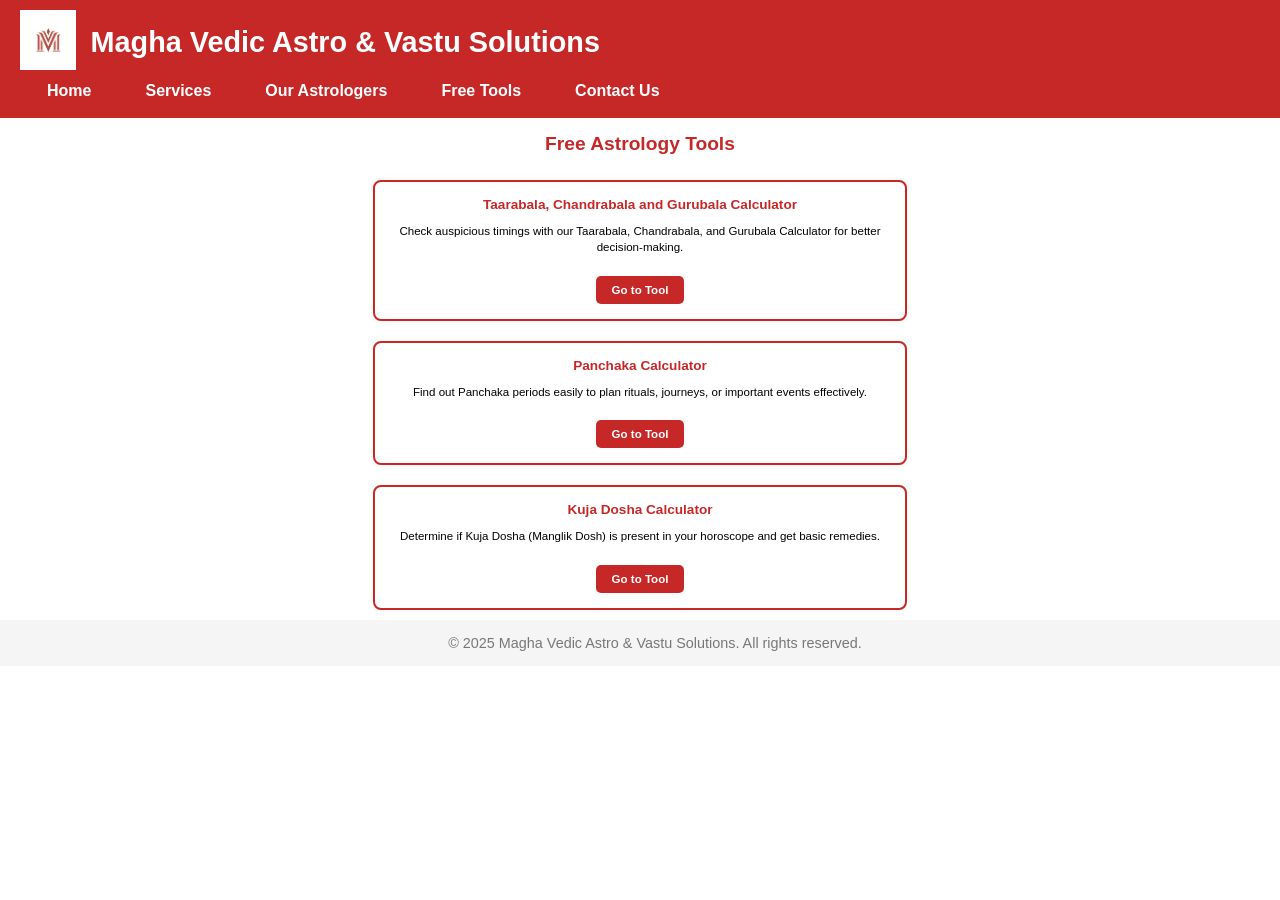
<file: free-tools.html>
<!DOCTYPE html>
<html lang="en">
<head>
    <meta charset="UTF-8" />
    <meta name="viewport" content="width=device-width, initial-scale=1.0" />
    <title>Free Tools - Magha Astrology</title>
    <link rel="stylesheet" href="styles.css" />
    <link rel="icon" href="Magha-logo.png" type="image/png" />
</head>
<body class="free-tools-page">
<header>
    <div class="logo">
        <a href="index.html">
            <img src="Magha-logo.png" alt="Magha Astrology Logo" />
        </a>
        <h1>Magha Vedic Astro & Vastu Solutions</h1>
    </div>
    <nav>
        <ul>
            <li><a href="index.html">Home</a></li>
            <li><a href="services.html">Services</a></li>
            <li><a href="astrologers.html">Our Astrologers</a></li>
            <li>
                <a href="free-tools.html">Free Tools</a>
                <ul>
                    <li><a href="free-tool-1.html">Taarabala, Chandrabala and Gurubala Calculator</a></li>
                    <li><a href="free-tool-2.html">Panchaka Calculator</a></li>
                    <li><a href="free-tool-3.html">Kuja Dosha Calculator</a></li>
                </ul>
            </li>
            <li><a href="contact.html" class="active">Contact Us</a></li>
        </ul>
    </nav>
</header>
    <main>
        <h1 class="page-title">Free Astrology Tools</h1>
        <div class="tools-container">
            <div class="tool-card">
                <h2>Taarabala, Chandrabala and Gurubala Calculator</h2>
                <p>Check auspicious timings with our Taarabala, Chandrabala, and Gurubala Calculator for better decision-making.</p>
                <a href="free-tool-1.html" class="tool-link">Go to Tool</a>
            </div>
            <div class="tool-card">
                <h2>Panchaka Calculator</h2>
                <p>Find out Panchaka periods easily to plan rituals, journeys, or important events effectively.</p>
                <a href="free-tool-2.html" class="tool-link">Go to Tool</a>
            </div>
            <div class="tool-card">
                <h2>Kuja Dosha Calculator</h2>
                <p>Determine if Kuja Dosha (Manglik Dosh) is present in your horoscope and get basic remedies.</p>
                <a href="free-tool-3.html" class="tool-link">Go to Tool</a>
            </div>
        </div>
    </main>

    <footer>
        &copy; 2025 Magha Vedic Astro & Vastu Solutions. All rights reserved.
    </footer>
</body>
</html>
</file>
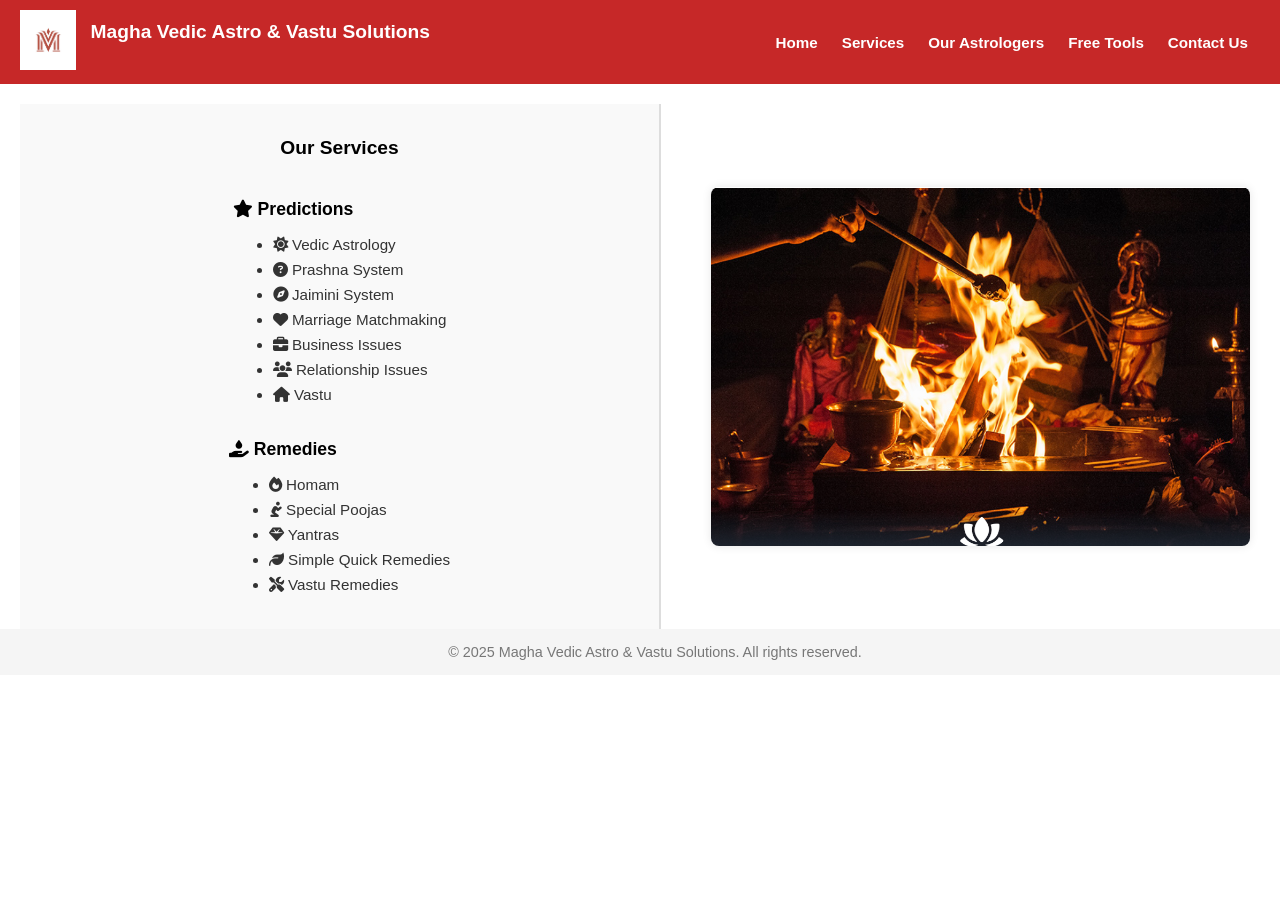
<file: Services.html>
<!DOCTYPE html>
<html lang="en">
<head>
    <meta charset="UTF-8">
    <meta name="viewport" content="width=device-width, initial-scale=1.0">
    <title>Our Services - Magha Astrology</title>
    <link rel="stylesheet" href="styles.css">
    <link rel="icon" href="Magha-logo.png" type="image/png">
    <link rel="stylesheet" href="https://cdnjs.cloudflare.com/ajax/libs/font-awesome/6.4.0/css/all.min.css">
</head>
<body class="services-page">
<header>
    <div class="logo">
        <a href="index.html">
            <img src="Magha-logo.png" alt="Magha Astrology Logo" />
        </a>
        <h1>Magha Vedic Astro & Vastu Solutions</h1>
    </div>
    <nav>
        <ul>
            <li><a href="index.html">Home</a></li>
            <li><a href="services.html">Services</a></li>
            <li><a href="astrologers.html">Our Astrologers</a></li>
            <li>
                <a href="free-tools.html">Free Tools</a>
                <ul>
                    <li><a href="free-tool-1.html">Taarabala, Chandrabala and Gurubala Calculator</a></li>
                    <li><a href="free-tool-2.html">Panchaka Calculator</a></li>
                    <li><a href="free-tool-3.html">Kuja Dosha Calculator</a></li>
                </ul>
            </li>
            <li><a href="contact.html" class="active">Contact Us</a></li>
        </ul>
    </nav>
</header>
    <main class="split-container">
        <!-- Left side with service details -->
        <div class="split left">
            <h1>Our Services</h1>

            <section>
                <h2><i class="fas fa-star"></i> Predictions</h2>
                <ul>
                    <li><i class="fas fa-sun"></i> Vedic Astrology</li>
                    <li><i class="fas fa-question-circle"></i> Prashna System</li>
                    <li><i class="fas fa-compass"></i> Jaimini System</li>
                    <li><i class="fas fa-heart"></i> Marriage Matchmaking</li>
                    <li><i class="fas fa-briefcase"></i> Business Issues</li>
                    <li><i class="fas fa-users"></i> Relationship Issues</li>
                    <li><i class="fas fa-home"></i> Vastu</li>
                </ul>
            </section>

            <section>
                <h2><i class="fas fa-hand-holding-water"></i> Remedies</h2>
                <ul>
                    <li><i class="fas fa-fire"></i> Homam</li>
                    <li><i class="fas fa-pray"></i> Special Poojas</li>
                    <li><i class="fas fa-gem"></i> Yantras</li>
                    <li><i class="fas fa-leaf"></i> Simple Quick Remedies</li>
                    <li><i class="fas fa-tools"></i> Vastu Remedies</li>
                </ul>
            </section>
        </div>

        <!-- Right side with image -->
        <div class="split right">
            <img src="Homa.png" alt="Services Image" class="services-image" />
        </div>
    </main>
    <footer>
        &copy; 2025 Magha Vedic Astro & Vastu Solutions. All rights reserved.
    </footer>
</body>
</html>
</file>
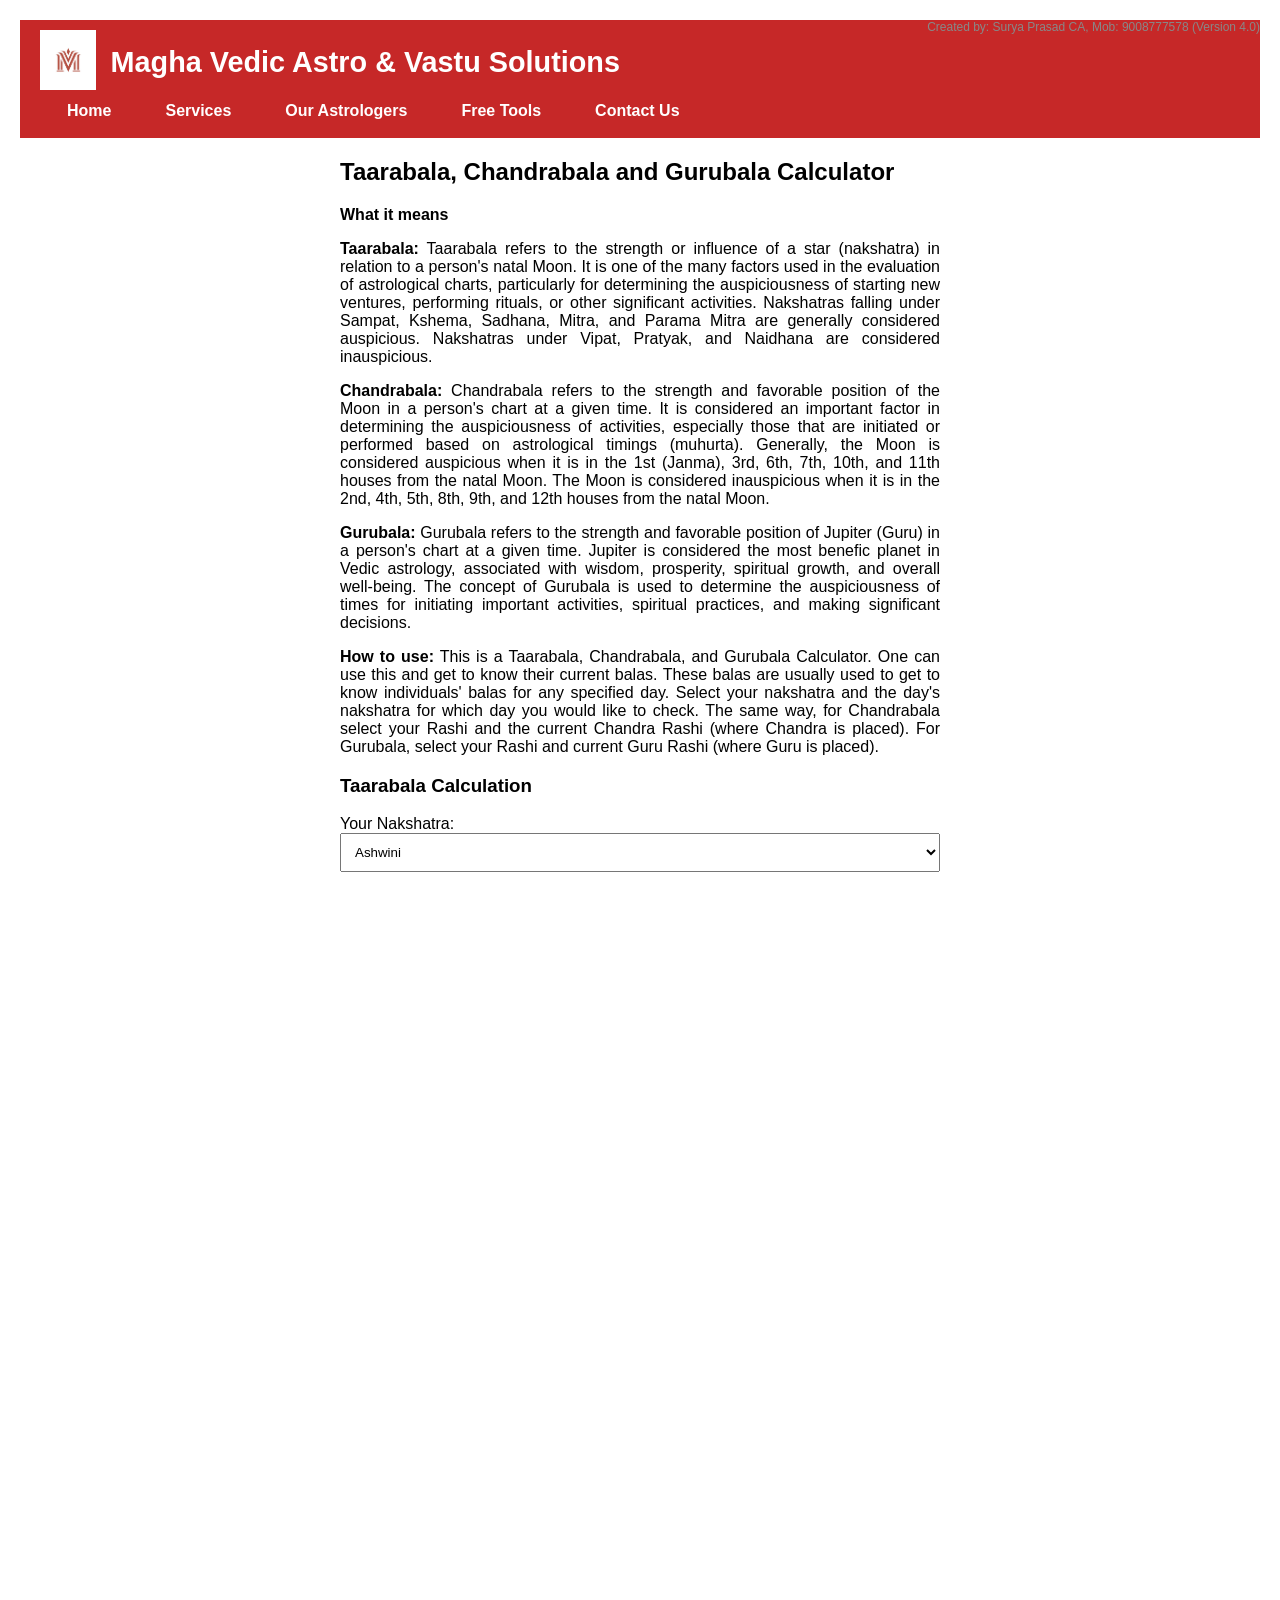
<file: Public/free-tool-1.html>
<!DOCTYPE html>
<html lang="en">
<head>
    <meta charset="UTF-8" />
    <meta name="viewport" content="width=device-width, initial-scale=1.0" />
    <title>Magha Astrology - Tools</title>
    <link rel="stylesheet" href="styles.css" />
    <link rel="icon" href="Magha-logo.png" type="image/png" />
</head>
<body class="free-tool-2">
<header>
    <div class="logo">
        <a href="index.html">
            <img src="Magha-logo.png" alt="Magha Astrology Logo" />
        </a>
        <h1>Magha Vedic Astro & Vastu Solutions</h1>
    </div>
    <nav>
        <ul>
            <li><a href="index.html">Home</a></li>
            <li><a href="services.html">Services</a></li>
            <li><a href="astrologers.html">Our Astrologers</a></li>
            <li>
                <a href="free-tools.html">Free Tools</a>
                <ul>
                    <li><a href="free-tool-1.html">Taarabala, Chandrabala and Gurubala Calculator</a></li>
                    <li><a href="free-tool-2.html">Panchaka Calculator</a></li>
                    <li><a href="free-tool-3.html">Kuja Dosha Calculator</a></li>
                </ul>
            </li>
            <li><a href="contact.html" class="active">Contact Us</a></li>
        </ul>
    </nav>
</header>
    <main>
        <div class="tool-frame">
            <!DOCTYPE html>
<html lang="en">
<head>
<meta charset="UTF-8">
<meta name="viewport" content="width=device-width, initial-scale=1.0">
<title>Taarabala, Chandrabala and Gurubala Calculator</title>
<script src="https://code.jquery.com/jquery-3.6.0.min.js"></script>
<style>
    body {
        font-family: Arial, sans-serif;
        margin: 0;
        padding: 20px;
    }
    .container {
        max-width: 600px;
        margin: auto;
    }
    select {
        width: 100%;
        padding: 10px;
        margin-bottom: 20px;
    }
    button {
        padding: 10px 20px;
        background-color: #4CAF50;
        color: white;
        border: none;
        cursor: pointer;
    }
    button:hover {
        background-color: #45a049;
    }
    #result {
        margin-top: 20px;
        padding: 10px;
        border: 1px solid #ccc;
    }
    #chandraResult {
        margin-top: 20px;
        padding: 10px;
        border: 1px solid #ccc;
    }
    .good {
        background-color: lightgreen;
    }
    .not-good {
        background-color: lightcoral;
    }
	    .creator-note {
        position: absolute;
        top: 20px;
        right: 20px;
        font-size: 12px;
        color: #888;
    }
	.container p {
        text-align: justify;
    }
</style>
</head>
<body>
<div class="container">
    <h2>Taarabala, Chandrabala and Gurubala Calculator</h2>
	<p><strong>What it means</strong></p>
    <p><strong>Taarabala:</strong> Taarabala refers to the strength or influence of a star (nakshatra) in relation to a person's natal Moon. It is one of the many factors used in the evaluation of astrological charts, particularly for determining the auspiciousness of starting new ventures, performing rituals, or other significant activities. Nakshatras falling under Sampat, Kshema, Sadhana, Mitra, and Parama Mitra are generally considered auspicious. Nakshatras under Vipat, Pratyak, and Naidhana are considered inauspicious.</p>
    <p><strong>Chandrabala:</strong> Chandrabala refers to the strength and favorable position of the Moon in a person's chart at a given time. It is considered an important factor in determining the auspiciousness of activities, especially those that are initiated or performed based on astrological timings (muhurta). Generally, the Moon is considered auspicious when it is in the 1st (Janma), 3rd, 6th, 7th, 10th, and 11th houses from the natal Moon. The Moon is considered inauspicious when it is in the 2nd, 4th, 5th, 8th, 9th, and 12th houses from the natal Moon.</p>
    <p><strong>Gurubala:</strong> Gurubala refers to the strength and favorable position of Jupiter (Guru) in a person's chart at a given time. Jupiter is considered the most benefic planet in Vedic astrology, associated with wisdom, prosperity, spiritual growth, and overall well-being. The concept of Gurubala is used to determine the auspiciousness of times for initiating important activities, spiritual practices, and making significant decisions.</p>
    <p><strong>How to use:</strong> This is a Taarabala, Chandrabala, and Gurubala Calculator. One can use this and get to know their current balas. These balas are usually used to get to know individuals' balas for any specified day. Select your nakshatra and the day's nakshatra for which day you would like to check. The same way, for Chandrabala select your Rashi and the current Chandra Rashi (where Chandra is placed). For Gurubala, select your Rashi and current Guru Rashi (where Guru is placed).</p>
    <h3>Taarabala Calculation</h3>
    <label for="nakshatra">Your Nakshatra:</label>
    <select id="nakshatra">
        <option value="Ashwini">Ashwini</option>
        <option value="Bharani">Bharani</option>
		<option value="Krittika">Krittika</option>
		<option value="Rohini">Rohini</option>
		<option value="Mrigashira">Mrigashira</option>
		<option value="Ardra">Ardra</option>
		<option value="Punarvasu">Punarvasu</option>
		<option value="Pushya">Pushya</option>
		<option value="Ashlesha">Ashlesha</option>
		<option value="Magha">Magha</option>
		<option value="Purva Phalguni (Pubba)">Purva Phalguni (Pubba)</option>
		<option value="Uttara Phalguni (Uttara)">Uttara Phalguni (Uttara)</option>
		<option value="Hasta">Hasta</option>
		<option value="Chitra">Chitra</option>
		<option value="Swati">Swati</option>
		<option value="Vishakha">Vishakha</option>
		<option value="Anuradha">Anuradha</option>
		<option value="Jyeshtha">Jyeshtha</option>
		<option value="Mula">Mula</option>
		<option value="Purva Ashadha">Purva Ashadha</option>
		<option value="Uttara Ashadha">Uttara Ashadha</option>
		<option value="Shravana">Shravana</option>
		<option value="Dhanishta">Dhanishta</option>
		<option value="Shatabhisha">Shatabhisha</option>
		<option value="Purva Bhadrapada">Purva Bhadrapada</option>
		<option value="Uttara Bhadrapada">Uttara Bhadrapada</option>
		<option value="Revati">Revati</option>
    </select>
<p><strong>Today's Nakshatra from Panchanga(Select this in below drop down): </strong> <span id="liveNakshatra">Loading...</span></p>
    <label for="todayNakshatra">Today's Nakshatra:</label>
    <select id="todayNakshatra">
        <option value="Ashwini">Ashwini</option>
        <option value="Bharani">Bharani</option>
		<option value="Krittika">Krittika</option>
		<option value="Rohini">Rohini</option>
		<option value="Mrigashira">Mrigashira</option>
		<option value="Ardra">Ardra</option>
		<option value="Punarvasu">Punarvasu</option>
		<option value="Pushya">Pushya</option>
		<option value="Ashlesha">Ashlesha</option>
		<option value="Magha">Magha</option>
		<option value="Purva Phalguni (Pubba)">Purva Phalguni (Pubba)</option>
		<option value="Uttara Phalguni (Uttara)">Uttara Phalguni (Uttara)</option>
		<option value="Hasta">Hasta</option>
		<option value="Chitra">Chitra</option>
		<option value="Swati">Swati</option>
		<option value="Vishakha">Vishakha</option>
		<option value="Anuradha">Anuradha</option>
		<option value="Jyeshtha">Jyeshtha</option>
		<option value="Mula">Mula</option>
		<option value="Purva Ashadha">Purva Ashadha</option>
		<option value="Uttara Ashadha">Uttara Ashadha</option>
		<option value="Shravana">Shravana</option>
		<option value="Dhanishta">Dhanishta</option>
		<option value="Shatabhisha">Shatabhisha</option>
		<option value="Purva Bhadrapada">Purva Bhadrapada</option>
		<option value="Uttara Bhadrapada">Uttara Bhadrapada</option>
		<option value="Revati">Revati</option>
    </select>
    <button onclick="calculateTaarabala()">Calculate Taarabala</button>
    <div id="result"></div>
    <p><strong>Note:</strong> If unavoidable, donate Vegetable for Janmataare, Jaggery for Viapattaare, Salt for Pratyaktaare, Sesame, gold, cloths etc., for Vadhataare. The dosha could be resolved if these donations are made.</p>

    <h3>Chandrabala Calculation</h3>
    <label for="rashi">Your Raashi:</label>
    <select id="rashi">
        <option value="Aeris/Mesha">Aeris/Mesha</option>
        <option value="Taurus/Vrishabha">Taurus/Vrishabha</option>
		<option value="Gemini/Mithuna">Gemini/Mithuna</option>
		<option value="Cancer/Karkataka">Cancer/Karkataka</option>
		<option value="Leo/Simha">Leo/Simha</option>
		<option value="Virgo/Kanya">Virgo/Kanya</option>
		<option value="Libra/Tula">Libra/Tula</option>
		<option value="Scorpion/Vrischika">Scorpion/Vrischika</option>
		<option value="Sagittarius/Dhanu">Sagittarius/Dhanu</option>
		<option value="Capricorn/Makara">Capricorn/Makara</option>
		<option value="Aquarius/Kumbha">Aquarius/Kumbha</option>
		<option value="Pieces/Meena">Pieces/Meena</option>
    </select>
    <label for="currentChandraRaashi">Current Chandra Raashi:</label>
    <select id="currentChandraRaashi">
        <option value="Aeris/Mesha">Aeris/Mesha</option>
        <option value="Taurus/Vrishabha">Taurus/Vrishabha</option>
		<option value="Gemini/Mithuna">Gemini/Mithuna</option>
		<option value="Cancer/Karkataka">Cancer/Karkataka</option>
		<option value="Leo/Simha">Leo/Simha</option>
		<option value="Virgo/Kanya">Virgo/Kanya</option>
		<option value="Libra/Tula">Libra/Tula</option>
		<option value="Scorpion/Vrischika">Scorpion/Vrischika</option>
		<option value="Sagittarius/Dhanu">Sagittarius/Dhanu</option>
		<option value="Capricorn/Makara">Capricorn/Makara</option>
		<option value="Aquarius/Kumbha">Aquarius/Kumbha</option>
		<option value="Pieces/Meena">Pieces/Meena</option>
    </select>
    <button onclick="calculateChandrabala()">Calculate Chandrabala</button>
    <div id="chandraResult"></div>
	<h4>Gurubala Calculation</h4>
	<label for="yourRaashi">Your Raashi:</label>
	<select id="yourRaashi">
        <option value="Aeris/Mesha">Aeris/Mesha</option>
        <option value="Taurus/Vrishabha">Taurus/Vrishabha</option>
		<option value="Gemini/Mithuna">Gemini/Mithuna</option>
		<option value="Cancer/Karkataka">Cancer/Karkataka</option>
		<option value="Leo/Simha">Leo/Simha</option>
		<option value="Virgo/Kanya">Virgo/Kanya</option>
		<option value="Libra/Tula">Libra/Tula</option>
		<option value="Scorpion/Vrischika">Scorpion/Vrischika</option>
		<option value="Sagittarius/Dhanu">Sagittarius/Dhanu</option>
		<option value="Capricorn/Makara">Capricorn/Makara</option>
		<option value="Aquarius/Kumbha">Aquarius/Kumbha</option>
		<option value="Pieces/Meena">Pieces/Meena</option>
	</select>
	<label for="currentGuruRaashi">Current Guru Raashi:</label>
	<select id="currentGuruRaashi">
        <option value="Aeris/Mesha">Aeris/Mesha</option>
        <option value="Taurus/Vrishabha">Taurus/Vrishabha</option>
		<option value="Gemini/Mithuna">Gemini/Mithuna</option>
		<option value="Cancer/Karkataka">Cancer/Karkataka</option>
		<option value="Leo/Simha">Leo/Simha</option>
		<option value="Virgo/Kanya">Virgo/Kanya</option>
		<option value="Libra/Tula">Libra/Tula</option>
		<option value="Scorpion/Vrischika">Scorpion/Vrischika</option>
		<option value="Sagittarius/Dhanu">Sagittarius/Dhanu</option>
		<option value="Capricorn/Makara">Capricorn/Makara</option>
		<option value="Aquarius/Kumbha">Aquarius/Kumbha</option>
		<option value="Pieces/Meena">Pieces/Meena</option>
	</select>
	<button onclick="calculateGurubala()">Calculate Gurubala</button>
	<div id="gurubalaResult" style="margin-top: 20px;"></div>
    <div class="creator-note">Created by: Surya Prasad CA, Mob: 9008777578 (Version 4.0)</div>
</div>
</div>
<script>
    var nakshatras = ['Ashwini', 'Bharani', 'Krittika', 'Rohini', 'Mrigashira', 'Ardra', 'Punarvasu', 'Pushya', 'Ashlesha', 'Magha', 'Purva Phalguni (Pubba)', 'Uttara Phalguni (Uttara)', 'Hasta', 'Chitra', 'Swati', 'Vishakha', 'Anuradha', 'Jyeshtha', 'Mula', 'Purva Ashadha', 'Uttara Ashadha', 'Shravana', 'Dhanishta', 'Shatabhisha', 'Purva Bhadrapada', 'Uttara Bhadrapada', 'Revati'];
    var rashis = ['Aeris/Mesha', 'Taurus/Vrishabha', 'Gemini/Mithuna', 'Cancer/Karkataka', 'Leo/Simha', 'Virgo/Kanya', 'Libra/Tula', 'Scorpion/Vrischika', 'Sagittarius/Dhanu', 'Capricorn/Makara', 'Aquarius/Kumbha', 'Pieces/Meena'];
    var taarabalaResults = ['Janmataare (Not good)', 'Sampattaare (Good)', 'Vipattaare (Not good)', 'Kshemataare (Good)', 'Pratyaktaare (Not good)', 'Saadhakataare (Good)', 'Vadhataare (Not good)', 'Mitrataare (Good)', 'Paramamaitrataare (Good)'];
function calculateTaarabala() {
    var nakshatraList = document.getElementById("nakshatra");
    var todayNakshatraList = document.getElementById("todayNakshatra");
    var selectedNakshatra = nakshatraList.value;
    var todayNakshatra = todayNakshatraList.value;

    var nakshatraIndex = nakshatras.indexOf(selectedNakshatra);
    var todayNakshatraIndex = nakshatras.indexOf(todayNakshatra);

    if (nakshatraIndex !== -1 && todayNakshatraIndex !== -1) {
        var count = 0;

        // Iterate through each nakshatra until today's nakshatra is reached
        for (var i = nakshatraIndex; i !== todayNakshatraIndex; i = (i + 1) % nakshatras.length) {
            count++;
        }

        // Add 1 for the final nakshatra (today's nakshatra)
        count++;

        // Calculate the remainder when divided by 9
        var remainder = count % 9;

        // Get the corresponding taarabala result
        var resultTaarabala = taarabalaResults[remainder === 0 ? 8 : remainder - 1];

        // Display the result
        document.getElementById("result").innerText = "Taarabala for the selected Nakshatras is: " + resultTaarabala;
    } else {
        document.getElementById("result").innerText = "One or both of the selected Nakshatras were not found in the list.";
    }

    // Set background color based on result
    var resultElement = document.getElementById("result");
    var resultText = resultElement.innerText;
    if (resultText.includes("Good")) {
        resultElement.style.backgroundColor = "lightgreen";
    } else if (resultText.includes("Not good")) {
        resultElement.style.backgroundColor = "lightcoral";
    } else {
        // Reset to default styling if neither "Good" nor "Not good" is found
        resultElement.style.backgroundColor = "";
    }
}
function calculateChandrabala() {
    var rashiList = document.getElementById("rashi");
    var currentChandraRaashiList = document.getElementById("currentChandraRaashi");
    var selectedRashi = rashiList.value;
    var currentChandraRaashi = currentChandraRaashiList.value;

    var rashiIndex = rashis.indexOf(selectedRashi);
    var currentChandraRaashiIndex = rashis.indexOf(currentChandraRaashi);

    if (rashiIndex !== -1 && currentChandraRaashiIndex !== -1) {
        var count = getCountForChandrabala(selectedRashi, currentChandraRaashi);
        var chandrabalaResult = getChandrabalaResult(count);
        document.getElementById("chandraResult").innerText = "Chandrabala for the selected Rashis is: " + chandrabalaResult;
    } else {
        document.getElementById("chandraResult").innerText = "One or both of the selected Rashis were not found in the list.";
    }
	var chandraResultElement = document.getElementById("chandraResult");
	var chandraResultText = "Chandrabala for the selected Rashis is: " + chandrabalaResult;
    chandraResultElement.innerText = chandraResultText;
	   if (chandraResultText.includes("Good")) {
        chandraResultElement.style.backgroundColor = "lightgreen";
    } else if (chandraResultText.includes("Not good")) {
        chandraResultElement.style.backgroundColor = "lightcoral";
    } else {
        // Reset to default styling if neither "Good" nor "Not good" is found
        chandraResultElement.style.backgroundColor = "";
    }	
}

function getCountForChandrabala(selectedRashi, currentChandraRaashi) {
    var selectedRashiIndex = rashis.indexOf(selectedRashi);
    var currentChandraRaashiIndex = rashis.indexOf(currentChandraRaashi);

    if (selectedRashiIndex <= currentChandraRaashiIndex) {
        return currentChandraRaashiIndex - selectedRashiIndex + 1;
    } else {
        return rashis.length - selectedRashiIndex + currentChandraRaashiIndex + 1;
    }
}
function getChandrabalaResult(count) {
    switch (count) {
        case 1:
            return 'Dehasoukhya (Good)';
        case 2:
            return 'Kalaha (Not good)';
        case 3:
            return 'Dravyalaabha (Good)';
        case 4:
            return 'Rogabhaya (Not good)';
        case 5:
            return 'Karyavikalpa (Not good)';
        case 6:
            return 'Shatrunaasha (Good)';
        case 7:
            return 'Soukhyavriddhi (Good)';
        case 8:
            return 'Arogyavriddhi (Good)';
        case 9:
            return 'Karyataamasa (Not good)';
        case 10:
            return 'Udyogavriddhi (Good)';
        case 11:
            return 'Ishtarthasiddhi (Good)';
        case 12:
            return 'Dhanavyaya (Not good)';
        default:
            return 'Invalid count';
    }
}

function highlightResult(elementId, result) {
    var element = document.getElementById(elementId);
    element.innerText = result;
    element.classList.remove("good", "not-good"); // Remove existing classes
    if (result.includes("Good")) {
        element.classList.add("good");
    } else if (result.includes("Not good")) {
        element.classList.add("not-good");
    }
}
function calculateGurubala() {
    var yourRaashiList = document.getElementById("yourRaashi");
    var currentGuruRaashiList = document.getElementById("currentGuruRaashi");
    var yourRaashi = yourRaashiList.value;
    var currentGuruRaashi = currentGuruRaashiList.value;

    // Check if both Raashis are selected
    if (yourRaashi && currentGuruRaashi) {
        var combination = yourRaashi + " - " + currentGuruRaashi;
        var result = getGurubalaResult(combination);
        displayGurubalaResult(result);
    } else {
        displayGurubalaResult("Please select both your Raashi and current Guru Raashi.");
    }
}
function getGurubalaResult(combination) {
    switch (combination) {
        case "Aeris/Mesha - Taurus/Vrishabha":
        case "Aeris/Mesha - Leo/Simha":
        case "Aeris/Mesha - Libra/Tula":
        case "Aeris/Mesha - Sagittarius/Dhanu":
        case "Aeris/Mesha - Aquarius/Kumbha":
        case "Taurus/Vrishabha - Gemini/Mithuna":
        case "Taurus/Vrishabha - Virgo/Kanya":
        case "Taurus/Vrishabha - Scorpion/Vrischika":
        case "Taurus/Vrishabha - Capricorn/Makara":
        case "Taurus/Vrishabha - Pieces/Meena":
        case "Gemini/Mithuna - Aeris/Mesha":
        case "Gemini/Mithuna - Cancer/Karkataka":
        case "Gemini/Mithuna - Libra/Tula":
        case "Gemini/Mithuna - Sagittarius/Dhanu":
        case "Gemini/Mithuna - Aquarius/Kumbha":
        case "Cancer/Karkataka - Taurus/Vrishabha":
        case "Cancer/Karkataka - Leo/Simha":
        case "Cancer/Karkataka - Scorpion/Vrischika":
        case "Cancer/Karkataka - Capricorn/Makara":
        case "Cancer/Karkataka - Pieces/Meena":
        case "Leo/Simha - Aeris/Mesha":
        case "Leo/Simha - Gemini/Mithuna":
        case "Leo/Simha - Virgo/Kanya":
        case "Leo/Simha - Sagittarius/Dhanu":
        case "Leo/Simha - Aquarius/Kumbha":
        case "Virgo/Kanya - Taurus/Vrishabha":
        case "Virgo/Kanya - Cancer/Karkataka":
        case "Virgo/Kanya - Libra/Tula":
        case "Virgo/Kanya - Capricorn/Makara":
        case "Virgo/Kanya - Pieces/Meena":
        case "Libra/Tula - Aeris/Mesha":
        case "Libra/Tula - Gemini/Mithuna":
        case "Libra/Tula - Leo/Simha":
        case "Libra/Tula - Scorpion/Vrischika":
        case "Libra/Tula - Aquarius/Kumbha":
        case "Scorpion/Vrischika - Taurus/Vrishabha":
        case "Scorpion/Vrischika - Cancer/Karkataka":
        case "Scorpion/Vrischika - Virgo/Kanya":
        case "Scorpion/Vrischika - Sagittarius/Dhanu":
        case "Scorpion/Vrischika - Pieces/Meena":
        case "Sagittarius/Dhanu - Aeris/Mesha":
        case "Sagittarius/Dhanu - Gemini/Mithuna":
        case "Sagittarius/Dhanu - Leo/Simha":
        case "Sagittarius/Dhanu - Libra/Tula":
        case "Sagittarius/Dhanu - Capricorn/Makara":
        case "Capricorn/Makara - Taurus/Vrishabha":
        case "Capricorn/Makara - Cancer/Karkataka":
        case "Capricorn/Makara - Virgo/Kanya":
        case "Capricorn/Makara - Scorpion/Vrischika":
        case "Capricorn/Makara - Aquarius/Kumbha":
        case "Aquarius/Kumbha - Gemini/Mithuna":
        case "Aquarius/Kumbha - Leo/Simha":
        case "Aquarius/Kumbha - Libra/Tula":
        case "Aquarius/Kumbha - Sagittarius/Dhanu":
        case "Aquarius/Kumbha - Pieces/Meena":
        case "Pieces/Meena - Aeris/Mesha":
        case "Pieces/Meena - Cancer/Karkataka":
        case "Pieces/Meena - Virgo/Kanya":
        case "Pieces/Meena - Scorpion/Vrischika":
        case "Pieces/Meena - Capricorn/Makara":
            return "Yes";
        default:
            return "No";
    }
}
function displayGurubalaResult(result) {
    document.getElementById("gurubalaResult").innerHTML = "Gurubala: " + result;
}
function displayGurubalaResult(result) {
    var gurubalaResultElement = document.getElementById("gurubalaResult");
    gurubalaResultElement.innerText = "Gurubala for the selected Raashis is: " + result;

    // Apply styling based on result content
    if (result === "Yes") {
        gurubalaResultElement.style.backgroundColor = "lightgreen";
    } else {
        gurubalaResultElement.style.backgroundColor = "lightcoral";
    }
}

</script>
<script>
document.addEventListener('DOMContentLoaded', function () {
    const today = new Date();
    const yyyy = today.getFullYear();
    const mm = today.getMonth() + 1; // no leading zero
    const dd = today.getDate();      // no leading zero

    const url = `https://maghaastro.infinityfreeapp.com/api-proxy.php?year=${yyyy}&month=${mm}&date=${dd}`;

    fetch(url)
        .then(response => response.json())
        .then(data => {
            console.log(data); // debug

            if (data.nakshatra) {
                document.getElementById('liveNakshatra').innerText = data.nakshatra;
                document.getElementById('todayNakshatra').value = data.nakshatra;
            } else {
                document.getElementById('liveNakshatra').innerText = 'Not available';
            }
        })
        .catch(error => {
            console.error('Error fetching data:', error);
            document.getElementById('liveNakshatra').innerText = 'Error fetching Nakshatra';
        });
});
</script>
</body>
</html>
        </div>
    </main>

    <footer>
        &copy; 2025 Magha Vedic Astro & Vastu Solutions. All rights reserved.
    </footer>
</body>
</html>
</file>
<file: styles.css>
/* Reset + Base */
body, html {
    margin: 0;
    padding: 0;
    height: 100%;
    font-family: Arial, sans-serif;
    box-sizing: border-box;
}

/* Header styling */
header {
    background-color: #c62828; /* Deep Red */
    color: white;
    padding: 10px 20px;
    display: flex;
    align-items: center;
    justify-content: space-between;
    flex-wrap: wrap;
}

header .logo {
    display: flex;
    align-items: center;
}

header .logo img {
    height: 60px;
    margin-right: 15px;
}

header h1 {
    font-size: 1.8em;
    margin: 0;
    color: white;
}

nav ul {
    list-style-type: none;
    margin: 0;
    padding: 0;
    display: flex;
    justify-content: center;
    flex-wrap: wrap;
    position: relative;
}

nav ul li {
    margin: 0 15px;
    position: relative;
}

nav ul li a {
    color: white;
    text-decoration: none;
    font-weight: bold;
    display: block;
    padding: 8px 12px;
}

nav ul li a:hover {
    text-decoration: underline;
}

nav ul li ul {
    display: none;
    position: absolute;
    top: 100%;
    left: 0;
    background-color: #c62828;
    padding: 0;
    margin: 0;
    list-style: none;
    min-width: 160px;
    z-index: 1000;
}

nav ul li:hover ul {
    display: block;
}

nav ul li ul li a {
    padding: 10px;
    border-bottom: 1px solid #e0e0e0;
}

nav ul li ul li a:hover {
    background-color: #b71c1c;
}

/* General Styling for List Items */
ul li {
    color: #c62828; /* Deep Red */
    font-weight: bold;
    margin: 10px 0;
    text-align: left; /* Optional: Keep left-aligned */
}

/* Split container for layout */
.split-container {
    display: flex;
    height: calc(100vh - 140px); /* header + footer height */
    width: 100%;
    flex-wrap: wrap;
}

.split {
    flex: 1;
    display: flex;
    flex-direction: column;
    align-items: center;
    justify-content: center;
    padding: 20px;
    box-sizing: border-box;
    text-align: center;
    transition: background 0.3s;
}

.left {
    background-color: #f9f9f9;
}

.right {
    background-color: #ffffff;
    border-left: 2px solid #ddd;
}

/* Content Image */
.content-img {
    max-width: 65%;
    height: auto;
    border-radius: 8px;
    margin: 10px 0;
}

/* Main Logo */
.logo-main {
    max-width: 45%;
}

/* Hidden Sections */
.hidden {
    display: none;
}

/* Highlight Text */
.highlight-text {
    color: #c62828;
    text-align: center;
    font-weight: bold;
    margin-bottom: 20px;
}

/* Header Text Styling */
#logoTextBlock h2 {
    color: #c62828 !important; /* Deep Red */
    font-weight: bold;
    text-align: center;
}

/* Intro Text */
.intro-text p {
    font-size: 0.95em;
    line-height: 1.5;
    font-weight: bold;
    color: #333;
    text-align: justify;
}

/* Footer Styling */
footer {
    background-color: #f5f5f5;
    text-align: center;
    padding: 15px;
    font-size: 0.9em;
    color: #777;
    position: relative;
    bottom: 0;
    width: 100%;
}

/* Services Page Layout */
.services-page .split-container {
    margin-top: 20px;
    padding: 0 20px;
    height: auto;
}

.services-page .split {
    padding: 20px;
}

.services-page .left {
    background-color: #f9f9f9;
    text-align: left;
}

.services-page .right {
    background-color: #ffffff;
    border-left: 2px solid #ddd;
    text-align: center;
}

.services-image {
    max-width: 90%;
    height: auto;
    border-radius: 8px;
    box-shadow: 0 0 10px rgba(0,0,0,0.1);
}

/* Responsive Design */
@media (max-width: 768px) {
    .split-container {
        flex-direction: column;
    }

    .split {
        border-left: none;
        border-top: 2px solid #ddd;
    }

    .services-image {
        max-width: 100%;
    }
}
/* Refined Services Page styling */
.services-page h1 {
    font-size: 1.2em; /* Adjust as needed */
    text-align: center;
    margin-bottom: 20px;
}

.services-page h2 {
    font-size: 1.1em;
    margin-top: 20px;
    margin-bottom: 10px;
}

/* Make service list items smaller & clean */
.services-page ul li {
    font-size: 0.95em;
    font-weight: normal;
    color: #333;
    margin: 8px 0;
    text-align: left;
}
: #333; /* Softer color, optional */
}
/* Astrologers Page Layout */
.astrologers-container {
    display: flex;
    flex-wrap: wrap;
    justify-content: center;
    gap: 20px;
    padding: 20px;
}

.astrologer-card {
    background-color: #f9f9f9;
    border: 1px solid #ddd;
    border-radius: 10px;
    box-shadow: 0 0 10px rgba(0,0,0,0.1);
    width: 300px;
    text-align: center;
    padding: 20px;
    box-sizing: border-box;
    transition: transform 0.3s;
}

.astrologer-card:hover {
    transform: translateY(-5px);
}

.astrologer-photo {
    width: 100%;
    height: auto;
    border-radius: 50%;
    margin-bottom: 15px;
}

.astrologer-card h2 {
    color: #c62828;
    font-size: 1.2em;
    margin: 10px 0;
}

.astrologer-card p {
    font-size: 0.95em;
    color: #555;
    text-align: justify;
}

/* Page Title */
.page-title {
    text-align: center;
    margin: 30px 0 10px;
    font-size: 1.8em;
    color: #c62828;
}

/* Responsive */
@media (max-width: 768px) {
    .astrologers-container {
        flex-direction: column;
        align-items: center;
    }
}
/* Allow scroll for astrologers page */
body.astrologers-page {
    overflow: auto;
}
/* Astrologers container */
.astrologers-container {
    display: flex;
    flex-direction: column;
    align-items: center; /* Center the cards horizontally */
    gap: 30px;
    padding: 20px;
}

/* Astrologer card */
.astrologer-card {
    display: flex;
    flex-direction: row;
    align-items: flex-start;
    max-width: 800px;
    width: 100%;
    background-color: #fff;
    box-shadow: 0 0 10px rgba(0,0,0,0.1);
    padding: 20px;
    border-radius: 10px;
    gap: 20px;
}

/* Astrologer photo */
.astrologer-photo {
    width: 200px;
    height: auto;
    border-radius: 8px;
    object-fit: cover;
}

/* Astrologer info */
.astrologer-info {
    flex: 1;
}
/* Free Tools page */
.tools-container {
    display: flex;
    flex-direction: column;
    align-items: center;
    gap: 20px; /* reduced from 30px */
    padding: 10px; /* reduced padding */
}

.tool-card {
    max-width: 500px; /* reduced width */
    width: 100%;
    background-color: #fff;
    padding: 15px; /* reduced padding */
    border: 2px solid #c62828;
    border-radius: 8px;
    text-align: center;
    box-shadow: 0 0 8px rgba(0,0,0,0.05);
    transition: transform 0.2s ease;
    font-size: 0.85em; /* smaller font size */
}

.tool-card:hover {
    transform: scale(1.02);
}

.tool-card h2 {
    margin-top: 0;
    color: #c62828;
    font-size: 1em; /* smaller heading */
}

.tool-card p {
    margin: 10px 0;
    font-size: 0.85em; /* smaller paragraph text */
    line-height: 1.4;
}

.tool-link {
    display: inline-block;
    margin-top: 10px; /* reduced margin */
    padding: 8px 16px; /* smaller button */
    background-color: #c62828;
    color: white;
    text-decoration: none;
    border-radius: 5px;
    font-weight: bold;
    font-size: 0.85em;
}

.tool-link:hover {
    background-color: #b71c1c;
}

/* Optional: shrink title a bit too */
.page-title {
    font-size: 1.2em;
    margin: 15px 0;
}
body.free-tool-1 {
    overflow: auto;
}
body.free-tool-2 {
    overflow: auto;
}
body.free-tool-3 {
    overflow: auto;
}
</file>
<file: Public/styles.css>
/* Reset + Base */
body, html {
    margin: 0;
    padding: 0;
    height: 100%;
    font-family: Arial, sans-serif;
    overflow: hidden; /* Prevent scroll */
    box-sizing: border-box;
}

/* Header styling */
header {
    background-color: #c62828; /* Deep Red */
    color: white;
    padding: 10px 20px;
    display: flex;
    align-items: center;
    justify-content: space-between;
    flex-wrap: wrap;
}

header .logo {
    display: flex;
    align-items: center;
}

header .logo img {
    height: 60px;
    margin-right: 15px;
}

header h1 {
    font-size: 1.8em;
    margin: 0;
    color: white;
}

nav ul {
    list-style-type: none;
    margin: 0;
    padding: 0;
    display: flex;
    justify-content: center;
    flex-wrap: wrap;
    position: relative;
}

nav ul li {
    margin: 0 15px;
    position: relative;
}

nav ul li a {
    color: white;
    text-decoration: none;
    font-weight: bold;
    display: block;
    padding: 8px 12px;
}

nav ul li a:hover {
    text-decoration: underline;
}

nav ul li ul {
    display: none;
    position: absolute;
    top: 100%;
    left: 0;
    background-color: #c62828;
    padding: 0;
    margin: 0;
    list-style: none;
    min-width: 160px;
    z-index: 1000;
}

nav ul li:hover ul {
    display: block;
}

nav ul li ul li a {
    padding: 10px;
    border-bottom: 1px solid #e0e0e0;
}

nav ul li ul li a:hover {
    background-color: #b71c1c;
}

/* General Styling for List Items */
ul li {
    color: #c62828; /* Deep Red */
    font-weight: bold;
    margin: 10px 0;
    text-align: left; /* Optional: Keep left-aligned */
}

/* Split container for layout */
.split-container {
    display: flex;
    height: calc(100vh - 140px); /* header + footer height */
    width: 100%;
    flex-wrap: wrap;
}

.split {
    flex: 1;
    display: flex;
    flex-direction: column;
    align-items: center;
    justify-content: center;
    padding: 20px;
    box-sizing: border-box;
    text-align: center;
    transition: background 0.3s;
}

.left {
    background-color: #f9f9f9;
}

.right {
    background-color: #ffffff;
    border-left: 2px solid #ddd;
}

/* Content Image */
.content-img {
    max-width: 65%;
    height: auto;
    border-radius: 8px;
    margin: 10px 0;
}

/* Main Logo */
.logo-main {
    max-width: 45%;
}

/* Hidden Sections */
.hidden {
    display: none;
}

/* Highlight Text */
.highlight-text {
    color: #c62828;
    text-align: center;
    font-weight: bold;
    margin-bottom: 20px;
}

/* Header Text Styling */
#logoTextBlock h2 {
    color: #c62828 !important; /* Deep Red */
    font-weight: bold;
    text-align: center;
}

/* Intro Text */
.intro-text p {
    font-size: 0.95em;
    line-height: 1.5;
    font-weight: bold;
    color: #333;
    text-align: justify;
}

/* Footer Styling */
footer {
    background-color: #f5f5f5;
    text-align: center;
    padding: 15px;
    font-size: 0.9em;
    color: #777;
    position: relative;
    bottom: 0;
    width: 100%;
}

/* Services Page Layout */
.services-page .split-container {
    margin-top: 20px;
    padding: 0 20px;
    height: auto;
}

.services-page .split {
    padding: 20px;
}

.services-page .left {
    background-color: #f9f9f9;
    text-align: left;
}

.services-page .right {
    background-color: #ffffff;
    border-left: 2px solid #ddd;
    text-align: center;
}

.services-image {
    max-width: 90%;
    height: auto;
    border-radius: 8px;
    box-shadow: 0 0 10px rgba(0,0,0,0.1);
}

/* Responsive Design */
@media (max-width: 768px) {
    .split-container {
        flex-direction: column;
    }

    .split {
        border-left: none;
        border-top: 2px solid #ddd;
    }

    .services-image {
        max-width: 100%;
    }
}
/* Refined Services Page styling */
.services-page h1 {
    font-size: 1.2em; /* Adjust as needed */
    text-align: center;
    margin-bottom: 20px;
}

.services-page h2 {
    font-size: 1.1em;
    margin-top: 20px;
    margin-bottom: 10px;
}

/* Make service list items smaller & clean */
.services-page ul li {
    font-size: 0.95em;
    font-weight: normal;
    color: #333;
    margin: 8px 0;
    text-align: left;
}
: #333; /* Softer color, optional */
}
/* Astrologers Page Layout */
.astrologers-container {
    display: flex;
    flex-wrap: wrap;
    justify-content: center;
    gap: 20px;
    padding: 20px;
}

.astrologer-card {
    background-color: #f9f9f9;
    border: 1px solid #ddd;
    border-radius: 10px;
    box-shadow: 0 0 10px rgba(0,0,0,0.1);
    width: 300px;
    text-align: center;
    padding: 20px;
    box-sizing: border-box;
    transition: transform 0.3s;
}

.astrologer-card:hover {
    transform: translateY(-5px);
}

.astrologer-photo {
    width: 100%;
    height: auto;
    border-radius: 50%;
    margin-bottom: 15px;
}

.astrologer-card h2 {
    color: #c62828;
    font-size: 1.2em;
    margin: 10px 0;
}

.astrologer-card p {
    font-size: 0.95em;
    color: #555;
    text-align: justify;
}

/* Page Title */
.page-title {
    text-align: center;
    margin: 30px 0 10px;
    font-size: 1.8em;
    color: #c62828;
}

/* Responsive */
@media (max-width: 768px) {
    .astrologers-container {
        flex-direction: column;
        align-items: center;
    }
}
/* Allow scroll for astrologers page */
body.astrologers-page {
    overflow: auto;
}
/* Astrologers container */
.astrologers-container {
    display: flex;
    flex-direction: column;
    align-items: center; /* Center the cards horizontally */
    gap: 30px;
    padding: 20px;
}

/* Astrologer card */
.astrologer-card {
    display: flex;
    flex-direction: row;
    align-items: flex-start;
    max-width: 800px;
    width: 100%;
    background-color: #fff;
    box-shadow: 0 0 10px rgba(0,0,0,0.1);
    padding: 20px;
    border-radius: 10px;
    gap: 20px;
}

/* Astrologer photo */
.astrologer-photo {
    width: 200px;
    height: auto;
    border-radius: 8px;
    object-fit: cover;
}

/* Astrologer info */
.astrologer-info {
    flex: 1;
}
/* Free Tools page */
.tools-container {
    display: flex;
    flex-direction: column;
    align-items: center;
    gap: 20px; /* reduced from 30px */
    padding: 10px; /* reduced padding */
}

.tool-card {
    max-width: 500px; /* reduced width */
    width: 100%;
    background-color: #fff;
    padding: 15px; /* reduced padding */
    border: 2px solid #c62828;
    border-radius: 8px;
    text-align: center;
    box-shadow: 0 0 8px rgba(0,0,0,0.05);
    transition: transform 0.2s ease;
    font-size: 0.85em; /* smaller font size */
}

.tool-card:hover {
    transform: scale(1.02);
}

.tool-card h2 {
    margin-top: 0;
    color: #c62828;
    font-size: 1em; /* smaller heading */
}

.tool-card p {
    margin: 10px 0;
    font-size: 0.85em; /* smaller paragraph text */
    line-height: 1.4;
}

.tool-link {
    display: inline-block;
    margin-top: 10px; /* reduced margin */
    padding: 8px 16px; /* smaller button */
    background-color: #c62828;
    color: white;
    text-decoration: none;
    border-radius: 5px;
    font-weight: bold;
    font-size: 0.85em;
}

.tool-link:hover {
    background-color: #b71c1c;
}

/* Optional: shrink title a bit too */
.page-title {
    font-size: 1.2em;
    margin: 15px 0;
}
body.free-tool-1 {
    overflow: auto;
}
body.free-tool-2 {
    overflow: auto;
}
body.free-tool-3 {
    overflow: auto;
}
</file>
